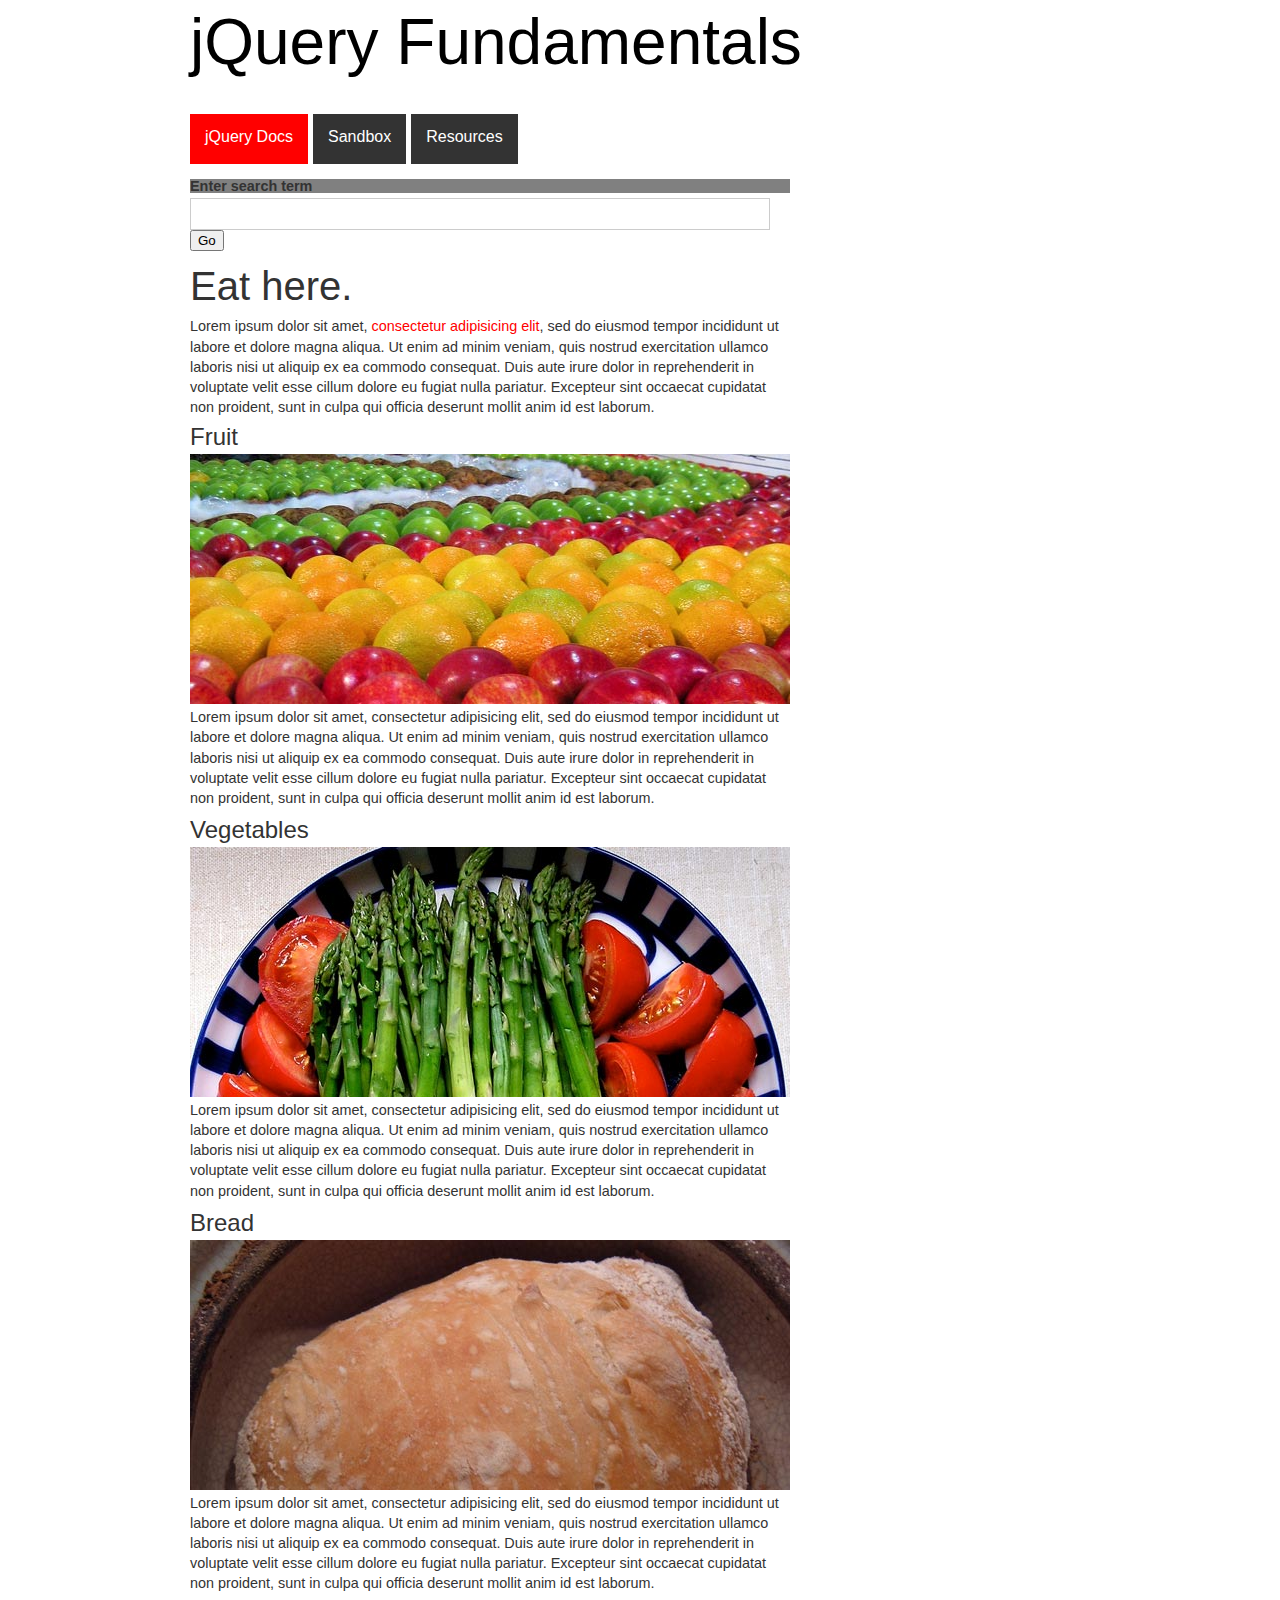
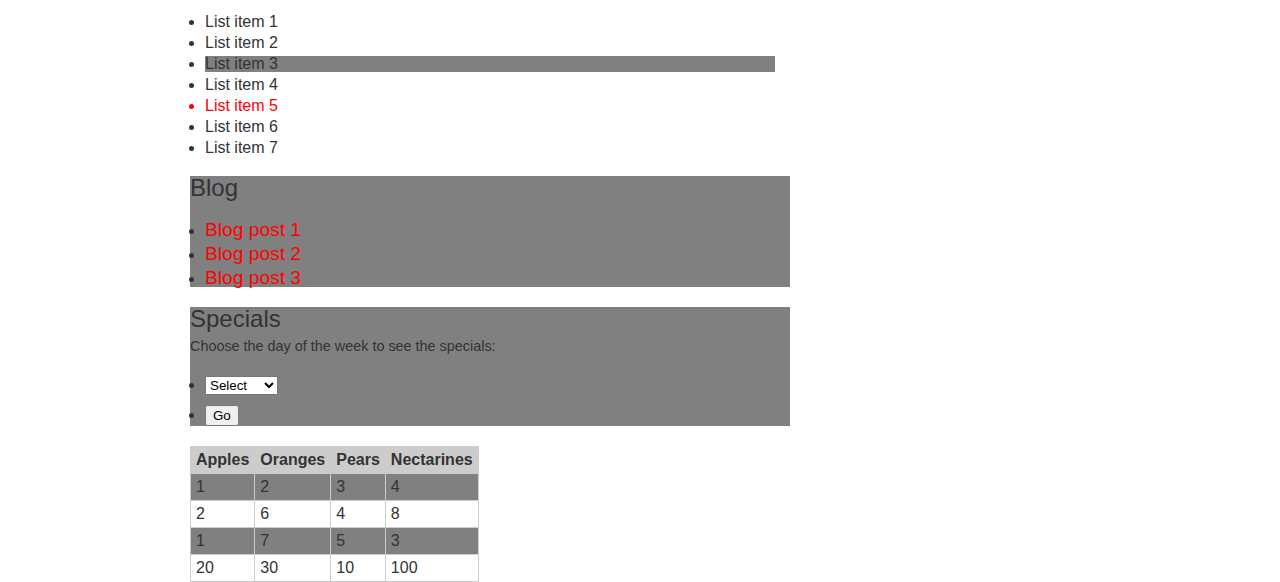
<file: exercise1/index.html>
<!DOCTYPE html>
<html>
<head>
	<meta http-equiv="Content-Type" content="text/html; charset=utf-8"/>

	<meta http-equiv="Content-Type" content="text/html; charset=utf-8"/>

	<title>jQuery Fundamentals :: Home</title>
	<link href="css/reset.css" rel="stylesheet" type="text/css" media="all" />
	<link href="css/style.css" rel="stylesheet" type="text/css" media="all" />

	<style>
	#blog p.excerpt { display: none; }
	</style>

</head>

<body>
	<div id="header">
		<div id="logo" rel="logo"><a href="index.html">jQuery Fundamentals</a></div>
		<ul id="nav">
			<li class="selected"><a href="http://docs.jquery.com">jQuery Docs</a></li>
			<li><a href="sandbox.html">Sandbox</a></li>
			<li>Resources
				<ul>
					<li><a href="http://groups.google.com/group/jquery-en">Google Group</a></li>
					<li><a href="http://stackoverflow.com">Stack Overflow</a></li>
					<li><a href="http://delicious.com/rdmey/jquery-class">Delicious Bookmarks</a></li>
				</ul>
			</li>
		</ul>
	</div>

	<div id="main">
		<form id="search">
			<label for="q">Enter search term</label>
			<input type="text" name="q" class="input_text" />
			<input type="submit" value="Go" />
		</form>

		<h1>Eat here.</h1>
		<p>Lorem ipsum dolor sit amet, <a href="foo.html">consectetur adipisicing elit</a>, sed do eiusmod tempor incididunt ut labore et dolore magna aliqua. Ut enim ad minim veniam, quis nostrud exercitation ullamco laboris nisi ut aliquip ex ea commodo consequat. Duis aute irure dolor in reprehenderit in voluptate velit esse cillum dolore eu fugiat nulla pariatur. Excepteur sint occaecat cupidatat non proident, sunt in culpa qui officia deserunt mollit anim id est laborum.</p>

		<ul id="slideshow">
			<li>
				<h2 rel="yummy fruit!">Fruit</h2>
				<img src="images/fruit.jpg" alt="fruit" />
				<p>Lorem ipsum dolor sit amet, consectetur adipisicing elit, sed do eiusmod tempor incididunt ut labore et dolore magna aliqua. Ut enim ad minim veniam, quis nostrud exercitation ullamco laboris nisi ut aliquip ex ea commodo consequat. Duis aute irure dolor in reprehenderit in voluptate velit esse cillum dolore eu fugiat nulla pariatur. Excepteur sint occaecat cupidatat non proident, sunt in culpa qui officia deserunt mollit anim id est laborum.</p>
			</li>
			<li>
				<h2>Vegetables</h2>
				<img src="images/vegetable.jpg" alt="vegetables" />
				<p>Lorem ipsum dolor sit amet, consectetur adipisicing elit, sed do eiusmod tempor incididunt ut labore et dolore magna aliqua. Ut enim ad minim veniam, quis nostrud exercitation ullamco laboris nisi ut aliquip ex ea commodo consequat. Duis aute irure dolor in reprehenderit in voluptate velit esse cillum dolore eu fugiat nulla pariatur. Excepteur sint occaecat cupidatat non proident, sunt in culpa qui officia deserunt mollit anim id est laborum.</p>
			</li>
			<li>
				<h2>Bread</h2>
				<img src="images/bread.jpg" alt="bread" />
				<p>Lorem ipsum dolor sit amet, consectetur adipisicing elit, sed do eiusmod tempor incididunt ut labore et dolore magna aliqua. Ut enim ad minim veniam, quis nostrud exercitation ullamco laboris nisi ut aliquip ex ea commodo consequat. Duis aute irure dolor in reprehenderit in voluptate velit esse cillum dolore eu fugiat nulla pariatur. Excepteur sint occaecat cupidatat non proident, sunt in culpa qui officia deserunt mollit anim id est laborum.</p>
			</li>
		</ul>

		<ul id="myList">
			<li>List item 1</li>
			<li id="listItem_2" class="bar">List item 2</li>
			<li id="myListItem">List item 3</li>
			<li>List item 4</li>
			<li class="current bar">List item 5</li>
			<li>List item 6</li>
			<li>List item 7</li>
		</ul>

		<div class="module" id="blog">
			<h2>Blog</h2>
			<ul>
				<li>
					<h3><a href="blog.html#post1">Blog post 1</a></h3>
					<p class="excerpt">Lorem ipsum dolor sit amet, consectetur adipisicing elit, sed do eiusmod tempor incididunt ut labore et dolore magna aliqua. Ut enim ad minim veniam, quis nostrud exercitation ullamco laboris nisi ut aliquip ex ea commodo consequat. Duis aute irure dolor in reprehenderit in voluptate velit esse cillum dolore eu fugiat nulla pariatur. Excepteur sint occaecat cupidatat non proident, sunt in culpa qui officia deserunt mollit anim id est laborum.</p>
				</li>
				<li>
					<h3><a href="blog.html#post2">Blog post 2</a></h3>
					<p class="excerpt">Lorem ipsum dolor sit amet, consectetur adipisicing elit, sed do eiusmod tempor incididunt ut labore et dolore magna aliqua. Ut enim ad minim veniam, quis nostrud exercitation ullamco laboris nisi ut aliquip ex ea commodo consequat. Duis aute irure dolor in reprehenderit in voluptate velit esse cillum dolore eu fugiat nulla pariatur. Excepteur sint occaecat cupidatat non proident, sunt in culpa qui officia deserunt mollit anim id est laborum.</p>
				</li>
				<li>
					<h3><a href="blog.html#post3">Blog post 3</a></h3>
					<p class="excerpt">Lorem ipsum dolor sit amet, consectetur adipisicing elit, sed do eiusmod tempor incididunt ut labore et dolore magna aliqua. Ut enim ad minim veniam, quis nostrud exercitation ullamco laboris nisi ut aliquip ex ea commodo consequat. Duis aute irure dolor in reprehenderit in voluptate velit esse cillum dolore eu fugiat nulla pariatur. Excepteur sint occaecat cupidatat non proident, sunt in culpa qui officia deserunt mollit anim id est laborum.</p>
				</li>
			</ul>
		</div>

		<div class="module" id="specials">
			<h2>Specials</h2>
			<p>Choose the day of the week to see the specials:</p>
			<form action="specials.html" method="get">
				<ul>
					<li>
						<select name="day">
							<option value="" selected>Select</option>
							<option value="monday">Monday</option>
							<option value="tuesday">Tuesday</option>
							<option value="friday">Friday</option>
						</select>
					</li>
					<li class="buttons">
						<input type="submit" class="input_submit" value="Go" />
					</li>
				</ul>
			</form>
		</div>

		<table id="fruits">
			<thead>
				<tr>
					<th>Apples</th>
					<th>Oranges</th>
					<th>Pears</th>
					<th>Nectarines</th>
				</tr>
			</thead>
			<tbody>
				<tr>
					<td>1</td>
					<td id="myTableCell">2</td>
					<td>3</td>
					<td>4</td>
				</tr>
				<tr>
					<td>2</td>
					<td>6</td>
					<td>4</td>
					<td>8</td>
				</tr>
				<tr>
					<td>1</td>
					<td>7</td>
					<td>5</td>
					<td>3</td>
				</tr>
				<tr>
					<td>20</td>
					<td>30</td>
					<td>10</td>
					<td>100</td>
				</tr>
			</tbody>
		</table>


	</div>

<script src="libs/jquery-1.5.0.js"></script>
<script src="js/sandbox.js"></script>
<!--
<script src="js/sandbox.js"></script>
<script src="js/hoverClass.js"></script>
<script src="js/navigation.js"></script>
<script src="js/blog.js"></script>
<script src="js/specials.js"></script>
<script src="js/slideshow.js"></script>
<script src="js/ions/inputHint.js"></script>
<script src="js/tabs.js"></script>
-->
</body>
</html>
</file>
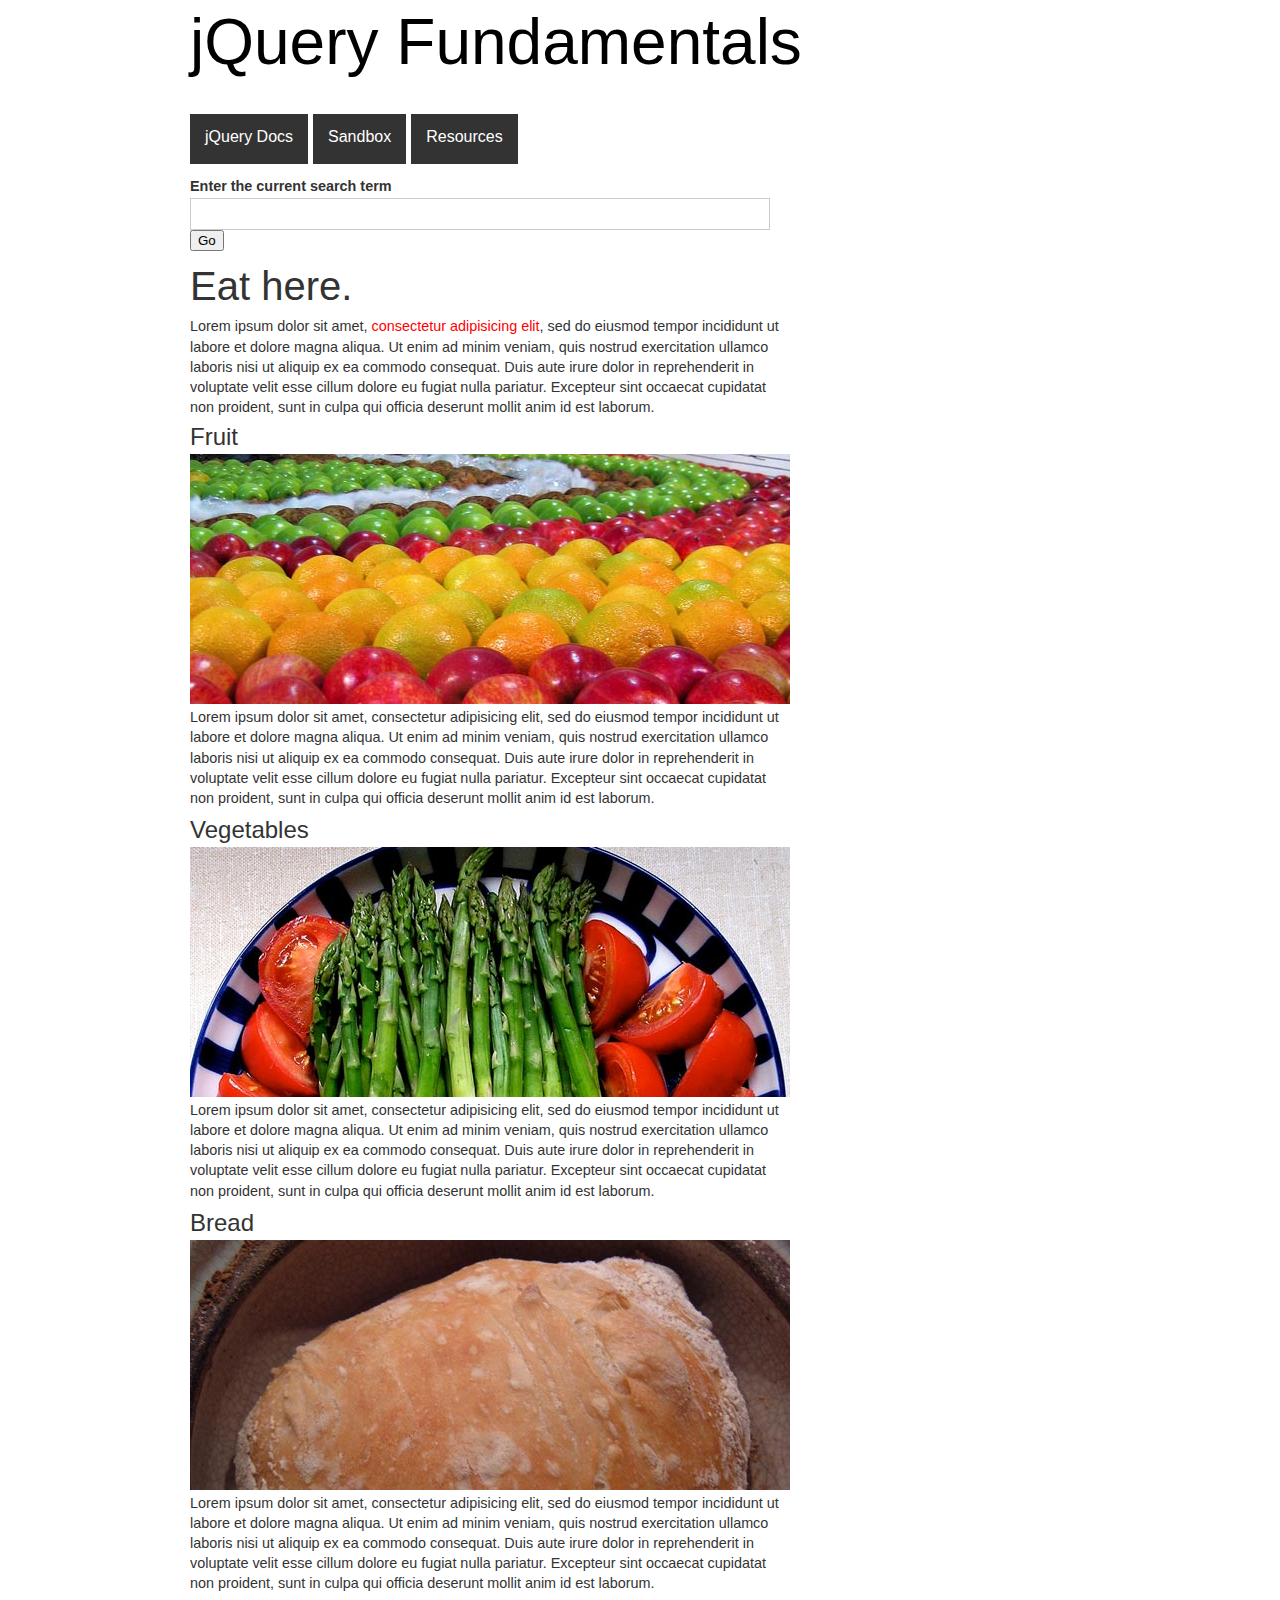
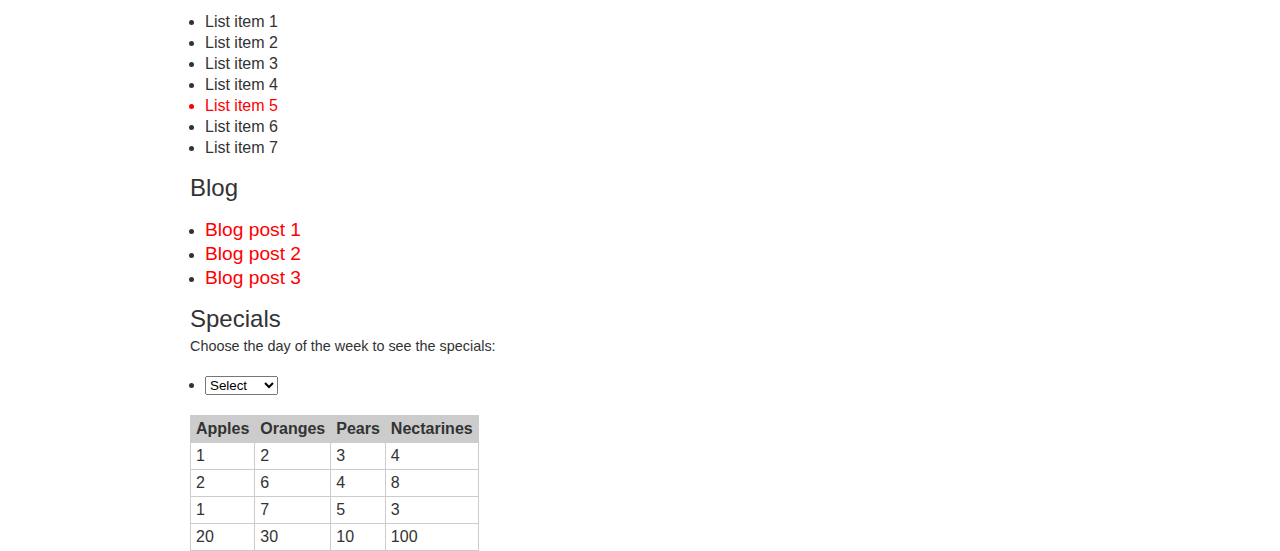
<file: exercise10/index.html>
<!DOCTYPE html>
<html>
<head>
	<meta http-equiv="Content-Type" content="text/html; charset=utf-8"/>

	<meta http-equiv="Content-Type" content="text/html; charset=utf-8"/>

	<title>jQuery Fundamentals :: Home</title>
	<link href="css/reset.css" rel="stylesheet" type="text/css" media="all" />
	<link href="css/style.css" rel="stylesheet" type="text/css" media="all" />

	<style>
	#blog p.excerpt { display: none; }
	</style>

</head>

<body>
	<div id="header">
		<div id="logo" rel="logo"><a href="index.html">jQuery Fundamentals</a></div>
		<ul id="nav">
			<li><a href="http://docs.jquery.com">jQuery Docs</a></li>
			<li><a href="sandbox.html">Sandbox</a></li>
			<li>Resources
				<ul>
					<li><a href="http://groups.google.com/group/jquery-en">Google Group</a></li>
					<li><a href="http://stackoverflow.com">Stack Overflow</a></li>
					<li><a href="http://delicious.com/rdmey/jquery-class">Delicious Bookmarks</a></li>
				</ul>
			</li>
		</ul>
	</div>

	<div id="main">
		<form id="search">
			<label for="q">Enter the current search term</label>
			<input type="text" name="q" class="input_text" />
			<input type="submit" value="Go" />
		</form>

		<h1>Eat here.</h1>
		<p>Lorem ipsum dolor sit amet, <a href="foo.html">consectetur adipisicing elit</a>, sed do eiusmod tempor incididunt ut labore et dolore magna aliqua. Ut enim ad minim veniam, quis nostrud exercitation ullamco laboris nisi ut aliquip ex ea commodo consequat. Duis aute irure dolor in reprehenderit in voluptate velit esse cillum dolore eu fugiat nulla pariatur. Excepteur sint occaecat cupidatat non proident, sunt in culpa qui officia deserunt mollit anim id est laborum.</p>

		<ul id="slideshow">
			<li>
				<h2 rel="yummy fruit!">Fruit</h2>
				<img src="images/fruit.jpg" alt="fruit" />
				<p>Lorem ipsum dolor sit amet, consectetur adipisicing elit, sed do eiusmod tempor incididunt ut labore et dolore magna aliqua. Ut enim ad minim veniam, quis nostrud exercitation ullamco laboris nisi ut aliquip ex ea commodo consequat. Duis aute irure dolor in reprehenderit in voluptate velit esse cillum dolore eu fugiat nulla pariatur. Excepteur sint occaecat cupidatat non proident, sunt in culpa qui officia deserunt mollit anim id est laborum.</p>
			</li>
			<li>
				<h2>Vegetables</h2>
				<img src="images/vegetable.jpg" alt="vegetables" />
				<p>Lorem ipsum dolor sit amet, consectetur adipisicing elit, sed do eiusmod tempor incididunt ut labore et dolore magna aliqua. Ut enim ad minim veniam, quis nostrud exercitation ullamco laboris nisi ut aliquip ex ea commodo consequat. Duis aute irure dolor in reprehenderit in voluptate velit esse cillum dolore eu fugiat nulla pariatur. Excepteur sint occaecat cupidatat non proident, sunt in culpa qui officia deserunt mollit anim id est laborum.</p>
			</li>
			<li>
				<h2>Bread</h2>
				<img src="images/bread.jpg" alt="bread" />
				<p>Lorem ipsum dolor sit amet, consectetur adipisicing elit, sed do eiusmod tempor incididunt ut labore et dolore magna aliqua. Ut enim ad minim veniam, quis nostrud exercitation ullamco laboris nisi ut aliquip ex ea commodo consequat. Duis aute irure dolor in reprehenderit in voluptate velit esse cillum dolore eu fugiat nulla pariatur. Excepteur sint occaecat cupidatat non proident, sunt in culpa qui officia deserunt mollit anim id est laborum.</p>
			</li>
		</ul>

		<ul id="myList">
			<li>List item 1</li>
			<li id="listItem_2" class="bar">List item 2</li>
			<li id="myListItem">List item 3</li>
			<li>List item 4</li>
			<li class="current bar">List item 5</li>
			<li>List item 6</li>
			<li>List item 7</li>
		</ul>

		<div class="module" id="blog" style="clear:both">
			<h2>Blog</h2>
			<ul>
				<li>
					<h3><a href="blog.html#post1">Blog post 1</a></h3>
					<p class="excerpt">Lorem ipsum dolor sit amet, consectetur adipisicing elit, sed do eiusmod tempor incididunt ut labore et dolore magna aliqua. Ut enim ad minim veniam, quis nostrud exercitation ullamco laboris nisi ut aliquip ex ea commodo consequat. Duis aute irure dolor in reprehenderit in voluptate velit esse cillum dolore eu fugiat nulla pariatur. Excepteur sint occaecat cupidatat non proident, sunt in culpa qui officia deserunt mollit anim id est laborum.</p>
				</li>
				<li>
					<h3><a href="blog.html#post2">Blog post 2</a></h3>
					<p class="excerpt">Lorem ipsum dolor sit amet, consectetur adipisicing elit, sed do eiusmod tempor incididunt ut labore et dolore magna aliqua. Ut enim ad minim veniam, quis nostrud exercitation ullamco laboris nisi ut aliquip ex ea commodo consequat. Duis aute irure dolor in reprehenderit in voluptate velit esse cillum dolore eu fugiat nulla pariatur. Excepteur sint occaecat cupidatat non proident, sunt in culpa qui officia deserunt mollit anim id est laborum.</p>
				</li>
				<li>
					<h3><a href="blog.html#post3">Blog post 3</a></h3>
					<p class="excerpt">Lorem ipsum dolor sit amet, consectetur adipisicing elit, sed do eiusmod tempor incididunt ut labore et dolore magna aliqua. Ut enim ad minim veniam, quis nostrud exercitation ullamco laboris nisi ut aliquip ex ea commodo consequat. Duis aute irure dolor in reprehenderit in voluptate velit esse cillum dolore eu fugiat nulla pariatur. Excepteur sint occaecat cupidatat non proident, sunt in culpa qui officia deserunt mollit anim id est laborum.</p>
				</li>
			</ul>
		</div>

		<div class="module" id="specials" style="clear:both">
			<h2>Specials</h2>
			<p>Choose the day of the week to see the specials:</p>
			<form action="specials.html" method="get">
				<ul>
					<li>
						<select name="day">
							<option value="" selected>Select</option>
							<option value="monday">Monday</option>
							<option value="tuesday">Tuesday</option>
							<option value="friday">Friday</option>
						</select>
					</li>
					<li class="buttons">
						<input type="submit" class="input_submit" value="Go" />
					</li>
				</ul>
			</form>
		</div>
		

		<table id="fruits" style="clear:both">
			<thead>
				<tr>
					<th>Apples</th>
					<th>Oranges</th>
					<th>Pears</th>
					<th>Nectarines</th>
				</tr>
			</thead>
			<tbody>
				<tr>
					<td>1</td>
					<td id="myTableCell">2</td>
					<td>3</td>
					<td>4</td>
				</tr>
				<tr>
					<td>2</td>
					<td>6</td>
					<td>4</td>
					<td>8</td>
				</tr>
				<tr>
					<td>1</td>
					<td>7</td>
					<td>5</td>
					<td>3</td>
				</tr>
				<tr>
					<td>20</td>
					<td>30</td>
					<td>10</td>
					<td>100</td>
				</tr>
			</tbody>
		</table>


	</div>

<script src="libs/jquery-1.5.1.js"></script>
<script src="js/specials.js"></script>
<!--script src="js/navigation.js"></script>
<script src="js/tabs.js"></script>
<script src="js/sandbox.js"></script>
<script src="js/hoverClass.js"></script>
<script src="js/navigation.js"></script>
<script src="js/blog.js"></script>
<script src="js/specials.js"></script>


<script src="js/tabs.js"></script>
-->
</body>
</html>
</file>
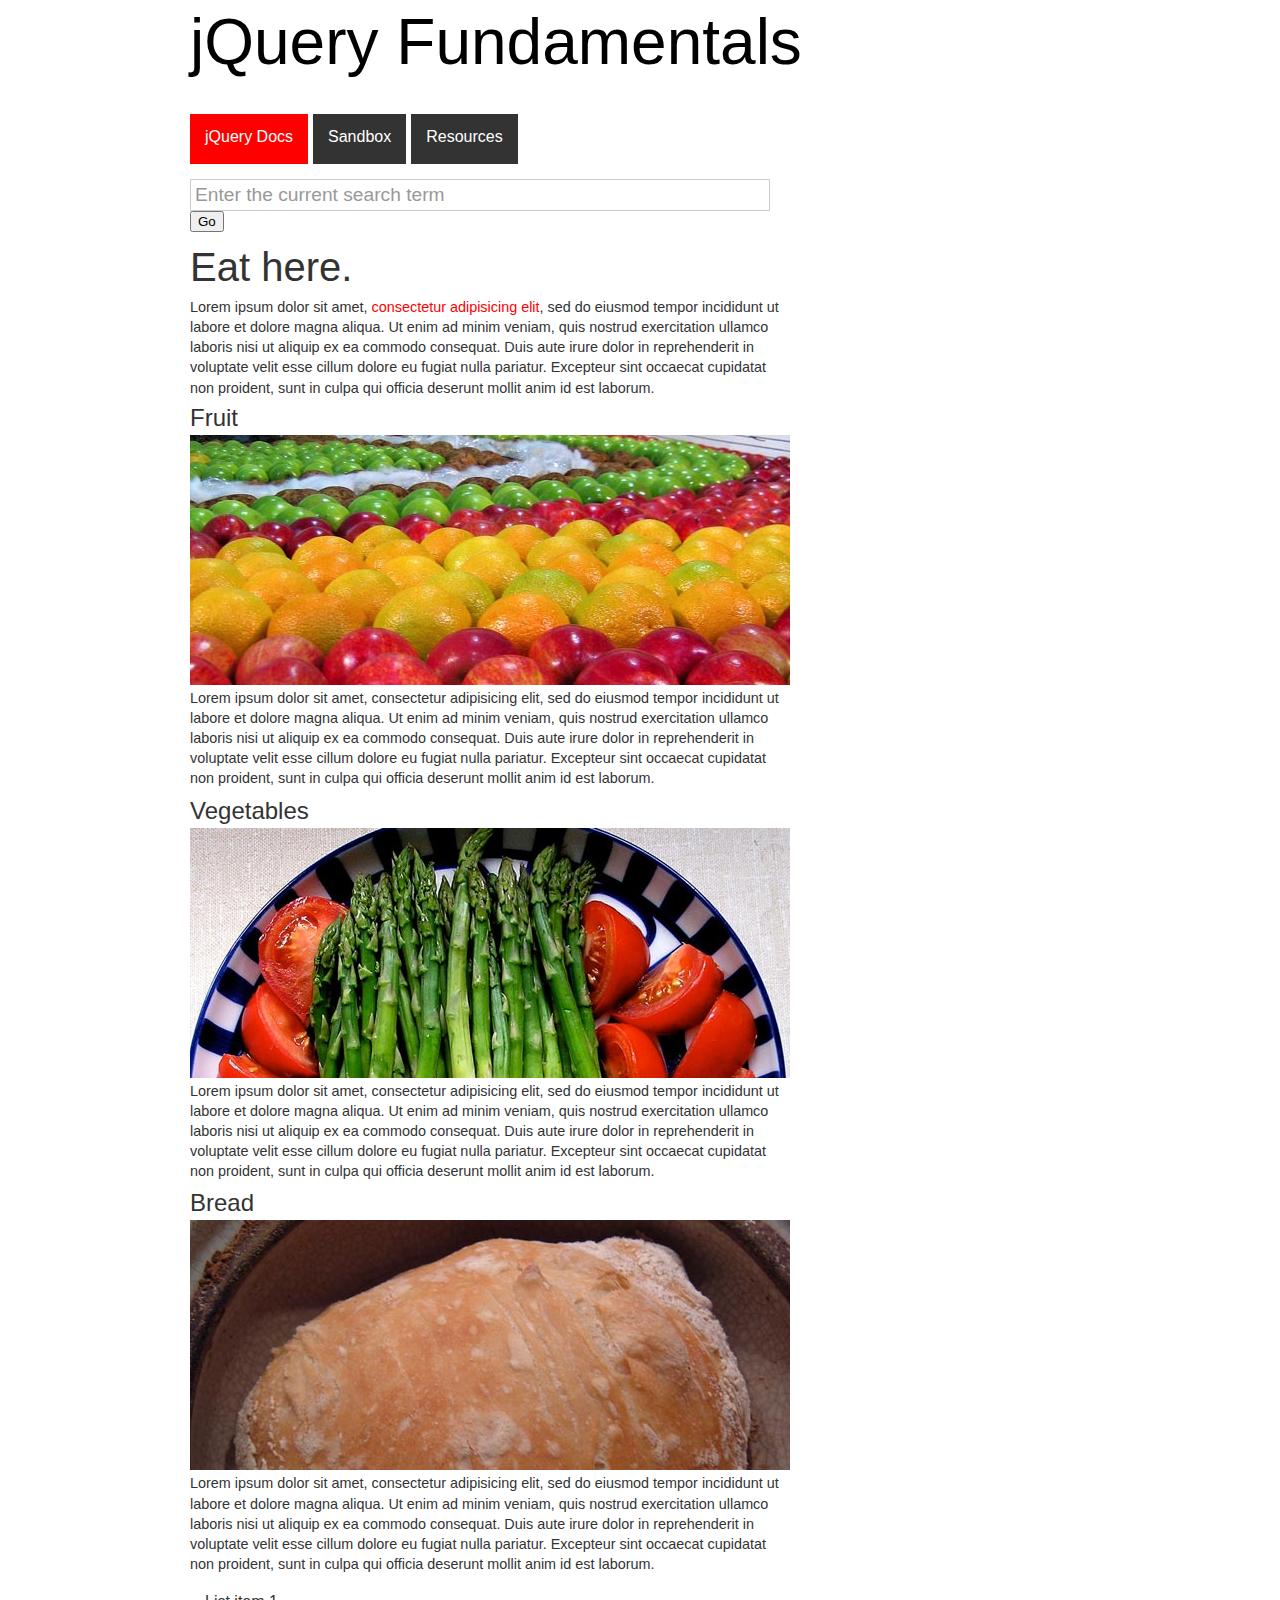
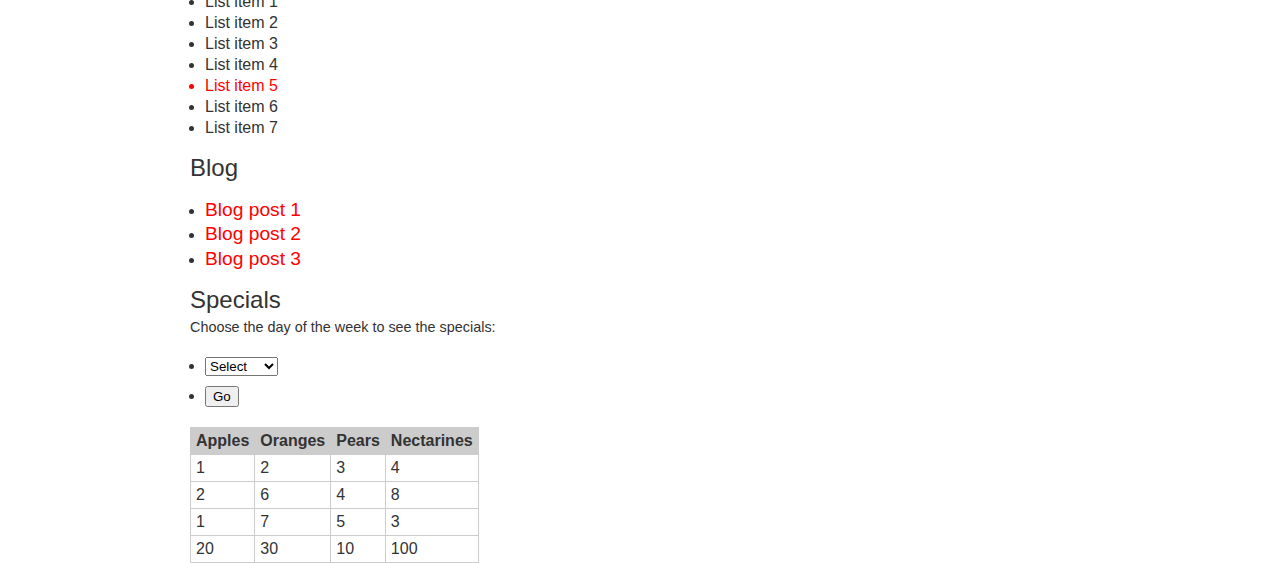
<file: exercise4/index.html>
<!DOCTYPE html>
<html>
<head>
	<meta http-equiv="Content-Type" content="text/html; charset=utf-8"/>

	<meta http-equiv="Content-Type" content="text/html; charset=utf-8"/>

	<title>jQuery Fundamentals :: Home</title>
	<link href="css/reset.css" rel="stylesheet" type="text/css" media="all" />
	<link href="css/style.css" rel="stylesheet" type="text/css" media="all" />

	<style>
	#blog p.excerpt { display: none; }
	</style>

</head>

<body>
	<div id="header">
		<div id="logo" rel="logo"><a href="index.html">jQuery Fundamentals</a></div>
		<ul id="nav">
			<li class="selected"><a href="http://docs.jquery.com">jQuery Docs</a></li>
			<li><a href="sandbox.html">Sandbox</a></li>
			<li>Resources
				<ul>
					<li><a href="http://groups.google.com/group/jquery-en">Google Group</a></li>
					<li><a href="http://stackoverflow.com">Stack Overflow</a></li>
					<li><a href="http://delicious.com/rdmey/jquery-class">Delicious Bookmarks</a></li>
				</ul>
			</li>
		</ul>
	</div>

	<div id="main">
		<form id="search">
			<label for="q">Enter the current search term</label>
			<input type="text" name="q" class="input_text" />
			<input type="submit" value="Go" />
		</form>

		<h1>Eat here.</h1>
		<p>Lorem ipsum dolor sit amet, <a href="foo.html">consectetur adipisicing elit</a>, sed do eiusmod tempor incididunt ut labore et dolore magna aliqua. Ut enim ad minim veniam, quis nostrud exercitation ullamco laboris nisi ut aliquip ex ea commodo consequat. Duis aute irure dolor in reprehenderit in voluptate velit esse cillum dolore eu fugiat nulla pariatur. Excepteur sint occaecat cupidatat non proident, sunt in culpa qui officia deserunt mollit anim id est laborum.</p>

		<ul id="slideshow">
			<li>
				<h2 rel="yummy fruit!">Fruit</h2>
				<img src="images/fruit.jpg" alt="fruit" />
				<p>Lorem ipsum dolor sit amet, consectetur adipisicing elit, sed do eiusmod tempor incididunt ut labore et dolore magna aliqua. Ut enim ad minim veniam, quis nostrud exercitation ullamco laboris nisi ut aliquip ex ea commodo consequat. Duis aute irure dolor in reprehenderit in voluptate velit esse cillum dolore eu fugiat nulla pariatur. Excepteur sint occaecat cupidatat non proident, sunt in culpa qui officia deserunt mollit anim id est laborum.</p>
			</li>
			<li>
				<h2>Vegetables</h2>
				<img src="images/vegetable.jpg" alt="vegetables" />
				<p>Lorem ipsum dolor sit amet, consectetur adipisicing elit, sed do eiusmod tempor incididunt ut labore et dolore magna aliqua. Ut enim ad minim veniam, quis nostrud exercitation ullamco laboris nisi ut aliquip ex ea commodo consequat. Duis aute irure dolor in reprehenderit in voluptate velit esse cillum dolore eu fugiat nulla pariatur. Excepteur sint occaecat cupidatat non proident, sunt in culpa qui officia deserunt mollit anim id est laborum.</p>
			</li>
			<li>
				<h2>Bread</h2>
				<img src="images/bread.jpg" alt="bread" />
				<p>Lorem ipsum dolor sit amet, consectetur adipisicing elit, sed do eiusmod tempor incididunt ut labore et dolore magna aliqua. Ut enim ad minim veniam, quis nostrud exercitation ullamco laboris nisi ut aliquip ex ea commodo consequat. Duis aute irure dolor in reprehenderit in voluptate velit esse cillum dolore eu fugiat nulla pariatur. Excepteur sint occaecat cupidatat non proident, sunt in culpa qui officia deserunt mollit anim id est laborum.</p>
			</li>
		</ul>

		<ul id="myList">
			<li>List item 1</li>
			<li id="listItem_2" class="bar">List item 2</li>
			<li id="myListItem">List item 3</li>
			<li>List item 4</li>
			<li class="current bar">List item 5</li>
			<li>List item 6</li>
			<li>List item 7</li>
		</ul>

		<div class="module" id="blog">
			<h2>Blog</h2>
			<ul>
				<li>
					<h3><a href="blog.html#post1">Blog post 1</a></h3>
					<p class="excerpt">Lorem ipsum dolor sit amet, consectetur adipisicing elit, sed do eiusmod tempor incididunt ut labore et dolore magna aliqua. Ut enim ad minim veniam, quis nostrud exercitation ullamco laboris nisi ut aliquip ex ea commodo consequat. Duis aute irure dolor in reprehenderit in voluptate velit esse cillum dolore eu fugiat nulla pariatur. Excepteur sint occaecat cupidatat non proident, sunt in culpa qui officia deserunt mollit anim id est laborum.</p>
				</li>
				<li>
					<h3><a href="blog.html#post2">Blog post 2</a></h3>
					<p class="excerpt">Lorem ipsum dolor sit amet, consectetur adipisicing elit, sed do eiusmod tempor incididunt ut labore et dolore magna aliqua. Ut enim ad minim veniam, quis nostrud exercitation ullamco laboris nisi ut aliquip ex ea commodo consequat. Duis aute irure dolor in reprehenderit in voluptate velit esse cillum dolore eu fugiat nulla pariatur. Excepteur sint occaecat cupidatat non proident, sunt in culpa qui officia deserunt mollit anim id est laborum.</p>
				</li>
				<li>
					<h3><a href="blog.html#post3">Blog post 3</a></h3>
					<p class="excerpt">Lorem ipsum dolor sit amet, consectetur adipisicing elit, sed do eiusmod tempor incididunt ut labore et dolore magna aliqua. Ut enim ad minim veniam, quis nostrud exercitation ullamco laboris nisi ut aliquip ex ea commodo consequat. Duis aute irure dolor in reprehenderit in voluptate velit esse cillum dolore eu fugiat nulla pariatur. Excepteur sint occaecat cupidatat non proident, sunt in culpa qui officia deserunt mollit anim id est laborum.</p>
				</li>
			</ul>
		</div>

		<div class="module" id="specials">
			<h2>Specials</h2>
			<p>Choose the day of the week to see the specials:</p>
			<form action="specials.html" method="get">
				<ul>
					<li>
						<select name="day">
							<option value="" selected>Select</option>
							<option value="monday">Monday</option>
							<option value="tuesday">Tuesday</option>
							<option value="friday">Friday</option>
						</select>
					</li>
					<li class="buttons">
						<input type="submit" class="input_submit" value="Go" />
					</li>
				</ul>
			</form>
		</div>

		<table id="fruits">
			<thead>
				<tr>
					<th>Apples</th>
					<th>Oranges</th>
					<th>Pears</th>
					<th>Nectarines</th>
				</tr>
			</thead>
			<tbody>
				<tr>
					<td>1</td>
					<td id="myTableCell">2</td>
					<td>3</td>
					<td>4</td>
				</tr>
				<tr>
					<td>2</td>
					<td>6</td>
					<td>4</td>
					<td>8</td>
				</tr>
				<tr>
					<td>1</td>
					<td>7</td>
					<td>5</td>
					<td>3</td>
				</tr>
				<tr>
					<td>20</td>
					<td>30</td>
					<td>10</td>
					<td>100</td>
				</tr>
			</tbody>
		</table>


	</div>

<script src="libs/jquery-1.5.0.js"></script>
<script src="js/inputHint.js"></script>
<!--
<script src="js/sandbox.js"></script>
<script src="js/hoverClass.js"></script>
<script src="js/navigation.js"></script>
<script src="js/blog.js"></script>
<script src="js/specials.js"></script>
<script src="js/slideshow.js"></script>

<script src="js/tabs.js"></script>
-->
</body>
</html>
</file>
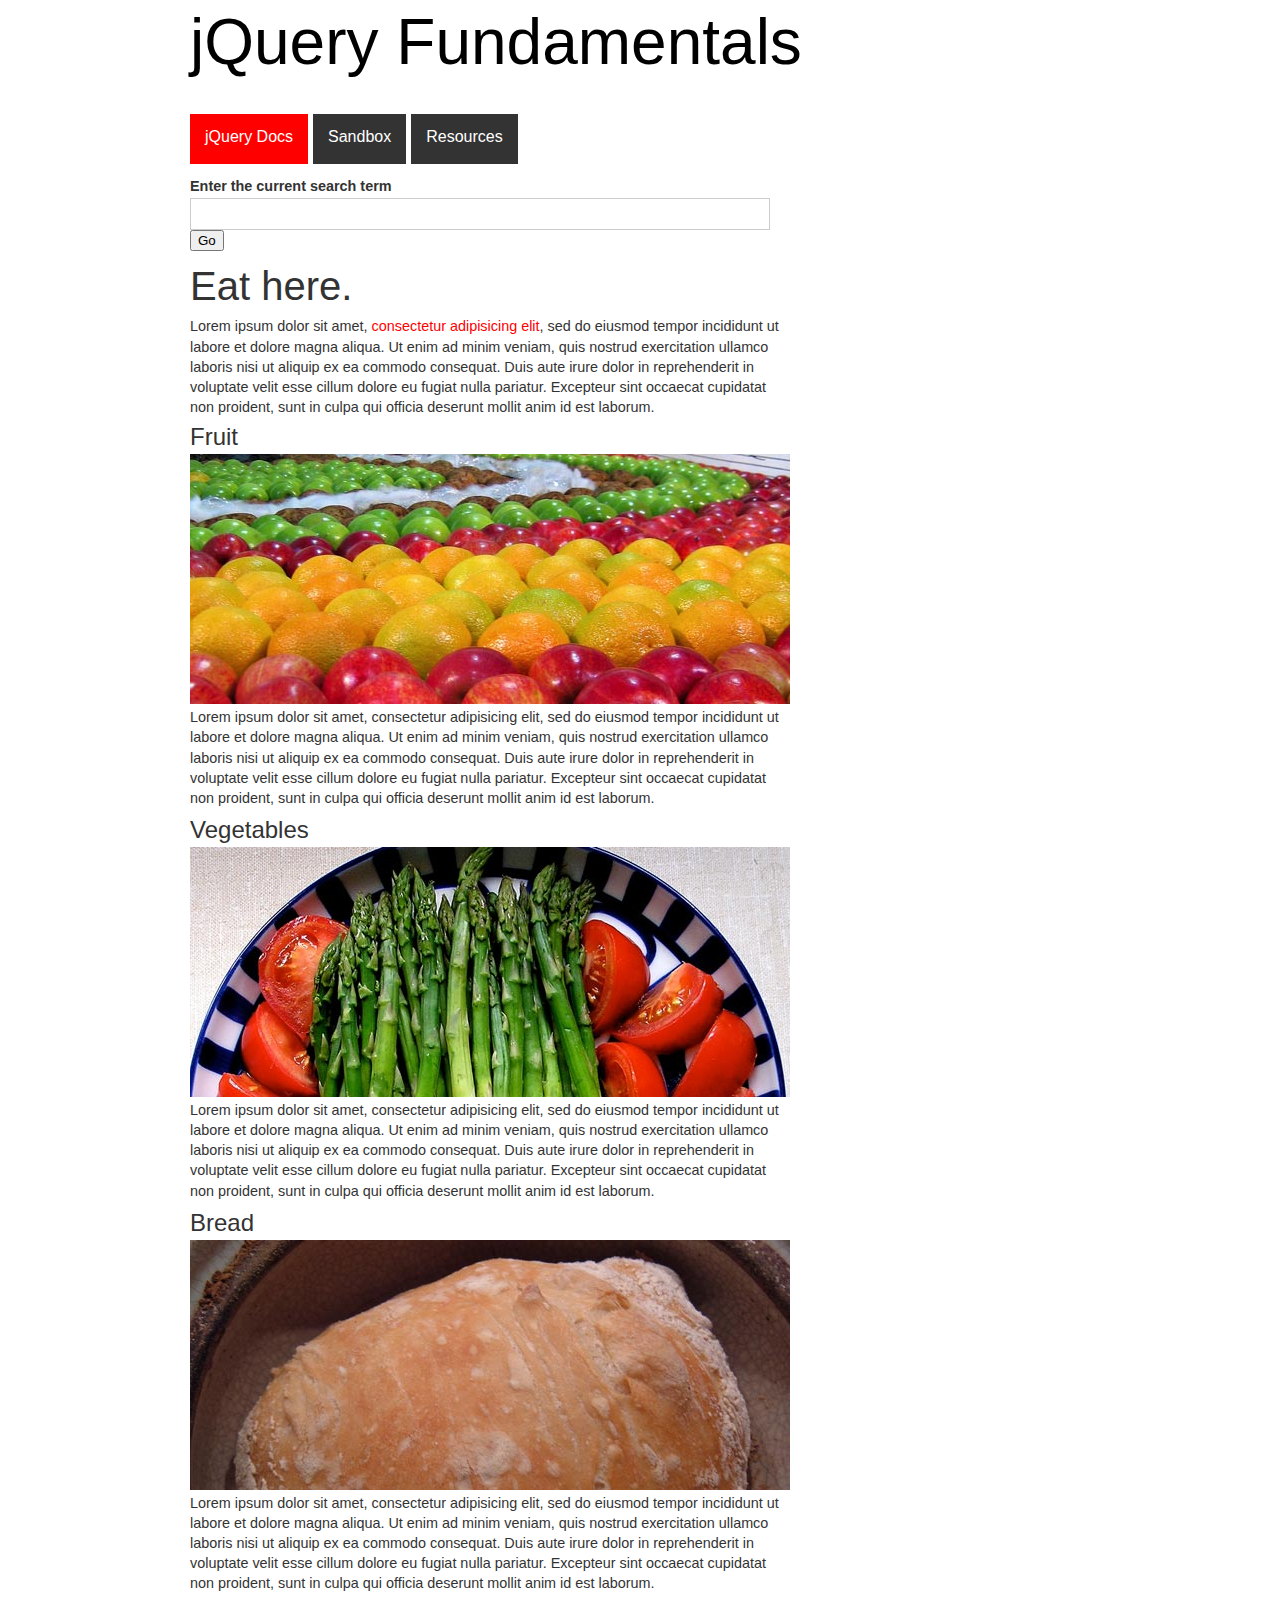
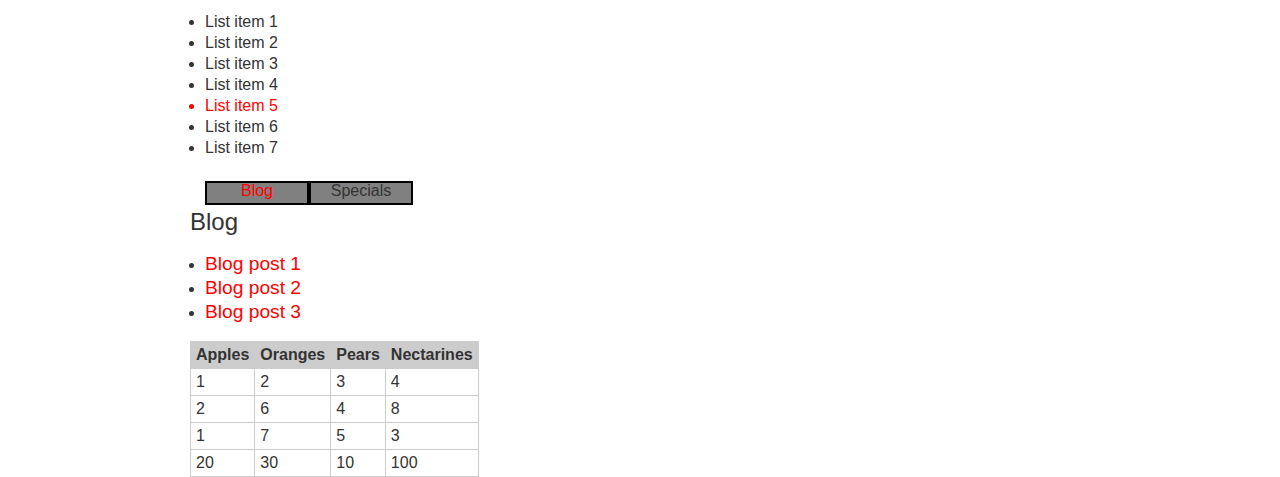
<file: exercise5/index.html>
<!DOCTYPE html>
<html>
<head>
	<meta http-equiv="Content-Type" content="text/html; charset=utf-8"/>

	<meta http-equiv="Content-Type" content="text/html; charset=utf-8"/>

	<title>jQuery Fundamentals :: Home</title>
	<link href="css/reset.css" rel="stylesheet" type="text/css" media="all" />
	<link href="css/style.css" rel="stylesheet" type="text/css" media="all" />

	<style>
	#blog p.excerpt { display: none; }
	</style>

</head>

<body>
	<div id="header">
		<div id="logo" rel="logo"><a href="index.html">jQuery Fundamentals</a></div>
		<ul id="nav">
			<li class="selected"><a href="http://docs.jquery.com">jQuery Docs</a></li>
			<li><a href="sandbox.html">Sandbox</a></li>
			<li>Resources
				<ul>
					<li><a href="http://groups.google.com/group/jquery-en">Google Group</a></li>
					<li><a href="http://stackoverflow.com">Stack Overflow</a></li>
					<li><a href="http://delicious.com/rdmey/jquery-class">Delicious Bookmarks</a></li>
				</ul>
			</li>
		</ul>
	</div>

	<div id="main">
		<form id="search">
			<label for="q">Enter the current search term</label>
			<input type="text" name="q" class="input_text" />
			<input type="submit" value="Go" />
		</form>

		<h1>Eat here.</h1>
		<p>Lorem ipsum dolor sit amet, <a href="foo.html">consectetur adipisicing elit</a>, sed do eiusmod tempor incididunt ut labore et dolore magna aliqua. Ut enim ad minim veniam, quis nostrud exercitation ullamco laboris nisi ut aliquip ex ea commodo consequat. Duis aute irure dolor in reprehenderit in voluptate velit esse cillum dolore eu fugiat nulla pariatur. Excepteur sint occaecat cupidatat non proident, sunt in culpa qui officia deserunt mollit anim id est laborum.</p>

		<ul id="slideshow">
			<li>
				<h2 rel="yummy fruit!">Fruit</h2>
				<img src="images/fruit.jpg" alt="fruit" />
				<p>Lorem ipsum dolor sit amet, consectetur adipisicing elit, sed do eiusmod tempor incididunt ut labore et dolore magna aliqua. Ut enim ad minim veniam, quis nostrud exercitation ullamco laboris nisi ut aliquip ex ea commodo consequat. Duis aute irure dolor in reprehenderit in voluptate velit esse cillum dolore eu fugiat nulla pariatur. Excepteur sint occaecat cupidatat non proident, sunt in culpa qui officia deserunt mollit anim id est laborum.</p>
			</li>
			<li>
				<h2>Vegetables</h2>
				<img src="images/vegetable.jpg" alt="vegetables" />
				<p>Lorem ipsum dolor sit amet, consectetur adipisicing elit, sed do eiusmod tempor incididunt ut labore et dolore magna aliqua. Ut enim ad minim veniam, quis nostrud exercitation ullamco laboris nisi ut aliquip ex ea commodo consequat. Duis aute irure dolor in reprehenderit in voluptate velit esse cillum dolore eu fugiat nulla pariatur. Excepteur sint occaecat cupidatat non proident, sunt in culpa qui officia deserunt mollit anim id est laborum.</p>
			</li>
			<li>
				<h2>Bread</h2>
				<img src="images/bread.jpg" alt="bread" />
				<p>Lorem ipsum dolor sit amet, consectetur adipisicing elit, sed do eiusmod tempor incididunt ut labore et dolore magna aliqua. Ut enim ad minim veniam, quis nostrud exercitation ullamco laboris nisi ut aliquip ex ea commodo consequat. Duis aute irure dolor in reprehenderit in voluptate velit esse cillum dolore eu fugiat nulla pariatur. Excepteur sint occaecat cupidatat non proident, sunt in culpa qui officia deserunt mollit anim id est laborum.</p>
			</li>
		</ul>

		<ul id="myList">
			<li>List item 1</li>
			<li id="listItem_2" class="bar">List item 2</li>
			<li id="myListItem">List item 3</li>
			<li>List item 4</li>
			<li class="current bar">List item 5</li>
			<li>List item 6</li>
			<li>List item 7</li>
		</ul>

		<div class="module" id="blog" style="clear:both">
			<h2>Blog</h2>
			<ul>
				<li>
					<h3><a href="blog.html#post1">Blog post 1</a></h3>
					<p class="excerpt">Lorem ipsum dolor sit amet, consectetur adipisicing elit, sed do eiusmod tempor incididunt ut labore et dolore magna aliqua. Ut enim ad minim veniam, quis nostrud exercitation ullamco laboris nisi ut aliquip ex ea commodo consequat. Duis aute irure dolor in reprehenderit in voluptate velit esse cillum dolore eu fugiat nulla pariatur. Excepteur sint occaecat cupidatat non proident, sunt in culpa qui officia deserunt mollit anim id est laborum.</p>
				</li>
				<li>
					<h3><a href="blog.html#post2">Blog post 2</a></h3>
					<p class="excerpt">Lorem ipsum dolor sit amet, consectetur adipisicing elit, sed do eiusmod tempor incididunt ut labore et dolore magna aliqua. Ut enim ad minim veniam, quis nostrud exercitation ullamco laboris nisi ut aliquip ex ea commodo consequat. Duis aute irure dolor in reprehenderit in voluptate velit esse cillum dolore eu fugiat nulla pariatur. Excepteur sint occaecat cupidatat non proident, sunt in culpa qui officia deserunt mollit anim id est laborum.</p>
				</li>
				<li>
					<h3><a href="blog.html#post3">Blog post 3</a></h3>
					<p class="excerpt">Lorem ipsum dolor sit amet, consectetur adipisicing elit, sed do eiusmod tempor incididunt ut labore et dolore magna aliqua. Ut enim ad minim veniam, quis nostrud exercitation ullamco laboris nisi ut aliquip ex ea commodo consequat. Duis aute irure dolor in reprehenderit in voluptate velit esse cillum dolore eu fugiat nulla pariatur. Excepteur sint occaecat cupidatat non proident, sunt in culpa qui officia deserunt mollit anim id est laborum.</p>
				</li>
			</ul>
		</div>

		<div class="module" id="specials" style="clear:both">
			<h2>Specials</h2>
			<p>Choose the day of the week to see the specials:</p>
			<form action="specials.html" method="get">
				<ul>
					<li>
						<select name="day">
							<option value="" selected>Select</option>
							<option value="monday">Monday</option>
							<option value="tuesday">Tuesday</option>
							<option value="friday">Friday</option>
						</select>
					</li>
					<li class="buttons">
						<input type="submit" class="input_submit" value="Go" />
					</li>
				</ul>
			</form>
		</div>
		

		<table id="fruits" style="clear:both">
			<thead>
				<tr>
					<th>Apples</th>
					<th>Oranges</th>
					<th>Pears</th>
					<th>Nectarines</th>
				</tr>
			</thead>
			<tbody>
				<tr>
					<td>1</td>
					<td id="myTableCell">2</td>
					<td>3</td>
					<td>4</td>
				</tr>
				<tr>
					<td>2</td>
					<td>6</td>
					<td>4</td>
					<td>8</td>
				</tr>
				<tr>
					<td>1</td>
					<td>7</td>
					<td>5</td>
					<td>3</td>
				</tr>
				<tr>
					<td>20</td>
					<td>30</td>
					<td>10</td>
					<td>100</td>
				</tr>
			</tbody>
		</table>


	</div>

<script src="libs/jquery-1.5.0.js"></script>
<script src="js/tabs.js"></script>
<!--
<script src="js/sandbox.js"></script>
<script src="js/hoverClass.js"></script>
<script src="js/navigation.js"></script>
<script src="js/blog.js"></script>
<script src="js/specials.js"></script>
<script src="js/slideshow.js"></script>

<script src="js/tabs.js"></script>
-->
</body>
</html>
</file>
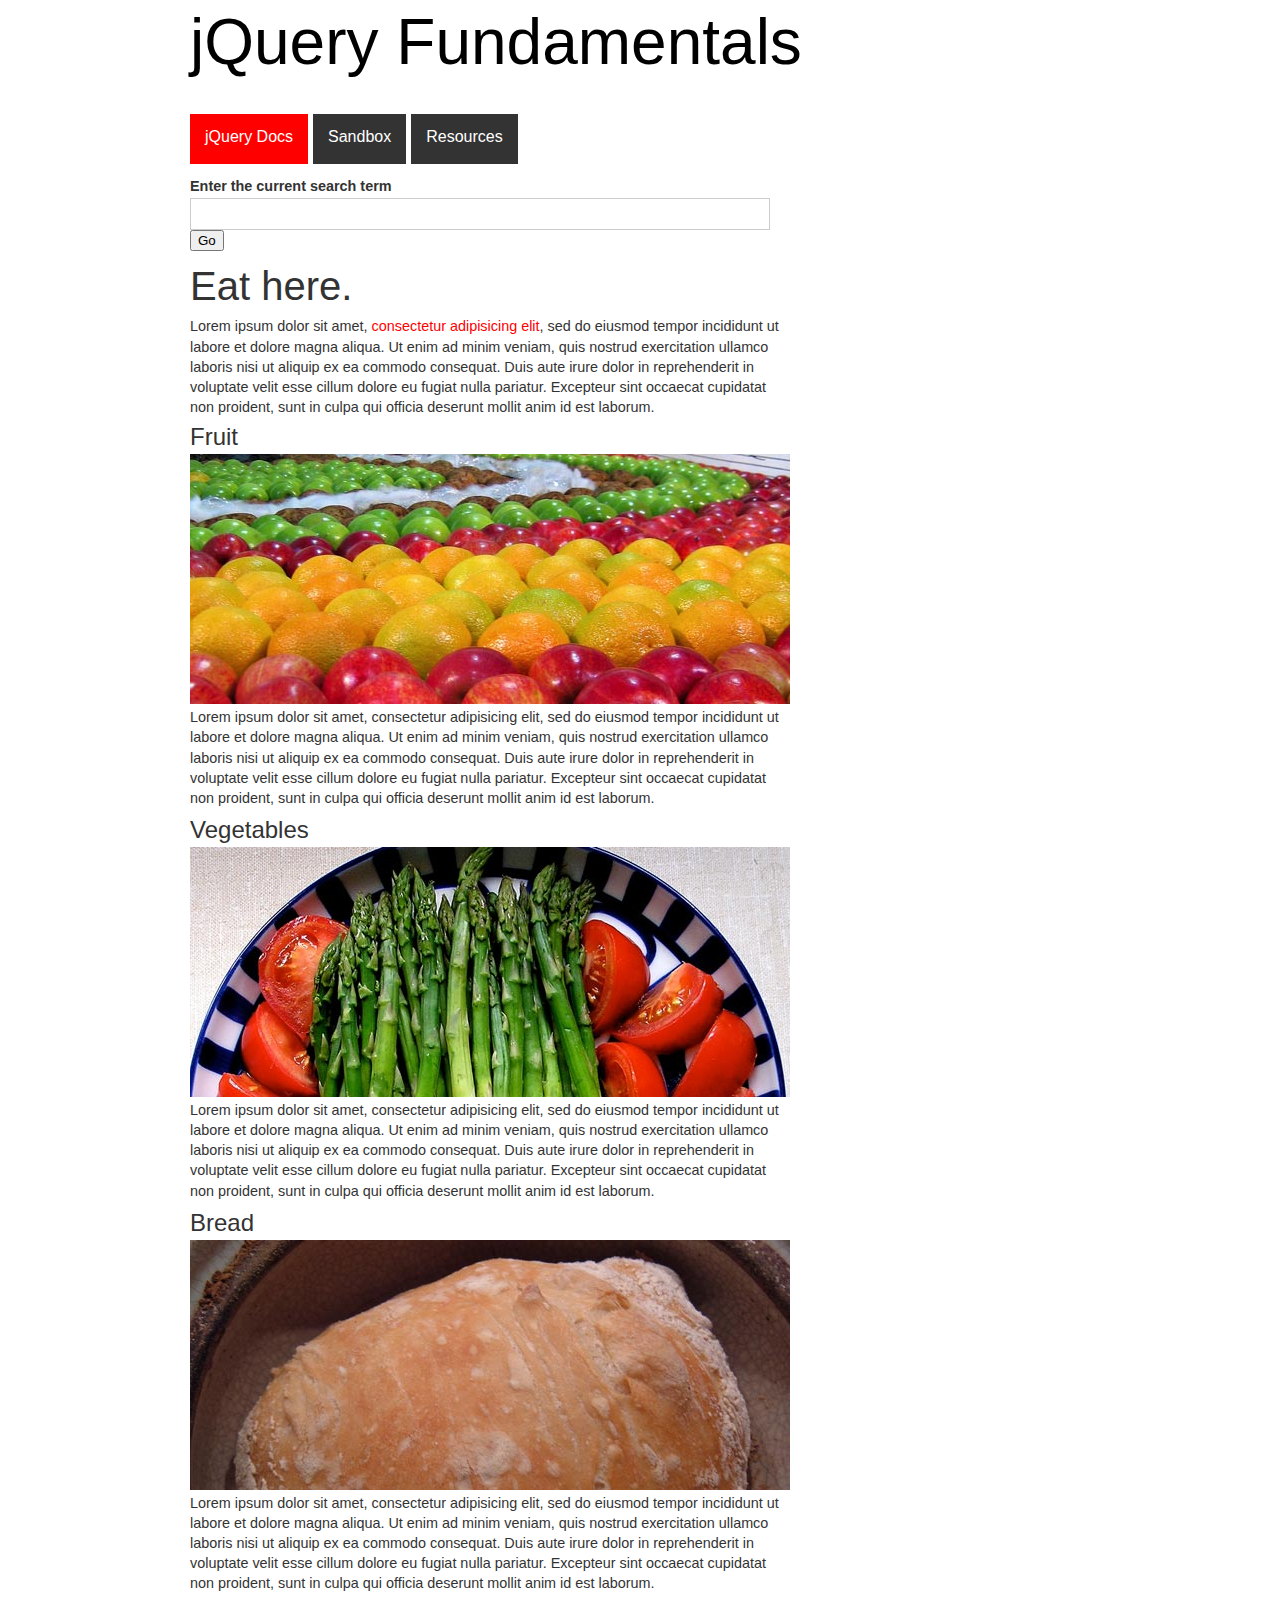
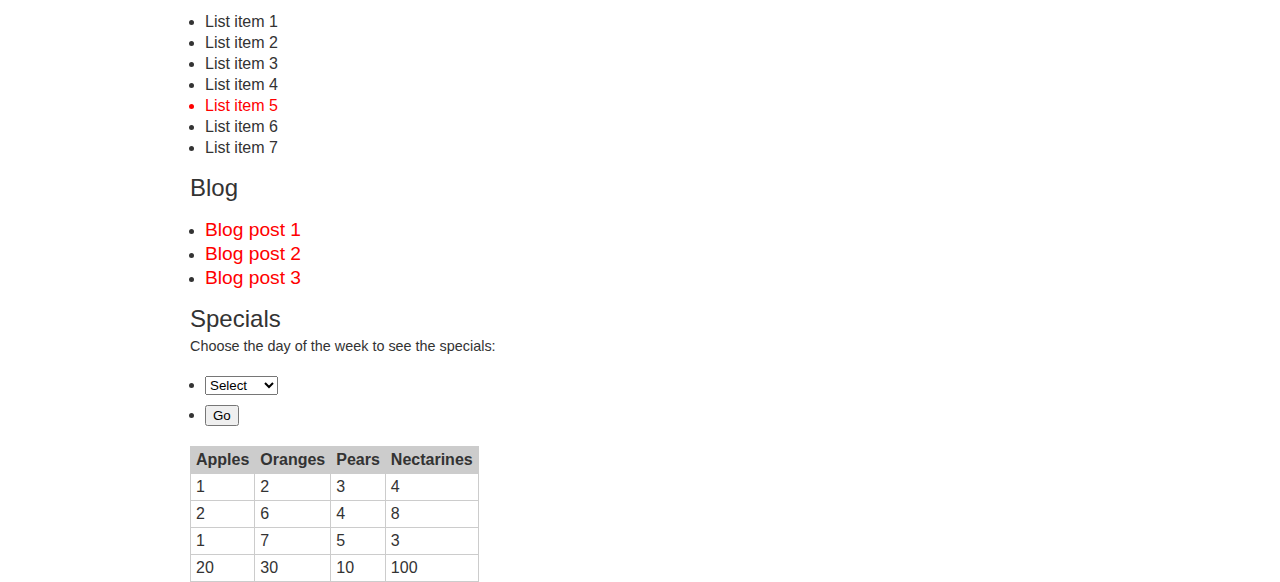
<file: exercise6/index.html>
<!DOCTYPE html>
<html>
<head>
	<meta http-equiv="Content-Type" content="text/html; charset=utf-8"/>

	<meta http-equiv="Content-Type" content="text/html; charset=utf-8"/>

	<title>jQuery Fundamentals :: Home</title>
	<link href="css/reset.css" rel="stylesheet" type="text/css" media="all" />
	<link href="css/style.css" rel="stylesheet" type="text/css" media="all" />

	<style>
	#blog p.excerpt { display: none; }
	</style>

</head>

<body>
	<div id="header">
		<div id="logo" rel="logo"><a href="index.html">jQuery Fundamentals</a></div>
		<ul id="nav">
			<li class="selected"><a href="http://docs.jquery.com">jQuery Docs</a></li>
			<li><a href="sandbox.html">Sandbox</a></li>
			<li>Resources
				<ul>
					<li><a href="http://groups.google.com/group/jquery-en">Google Group</a></li>
					<li><a href="http://stackoverflow.com">Stack Overflow</a></li>
					<li><a href="http://delicious.com/rdmey/jquery-class">Delicious Bookmarks</a></li>
				</ul>
			</li>
		</ul>
	</div>

	<div id="main">
		<form id="search">
			<label for="q">Enter the current search term</label>
			<input type="text" name="q" class="input_text" />
			<input type="submit" value="Go" />
		</form>

		<h1>Eat here.</h1>
		<p>Lorem ipsum dolor sit amet, <a href="foo.html">consectetur adipisicing elit</a>, sed do eiusmod tempor incididunt ut labore et dolore magna aliqua. Ut enim ad minim veniam, quis nostrud exercitation ullamco laboris nisi ut aliquip ex ea commodo consequat. Duis aute irure dolor in reprehenderit in voluptate velit esse cillum dolore eu fugiat nulla pariatur. Excepteur sint occaecat cupidatat non proident, sunt in culpa qui officia deserunt mollit anim id est laborum.</p>

		<ul id="slideshow">
			<li>
				<h2 rel="yummy fruit!">Fruit</h2>
				<img src="images/fruit.jpg" alt="fruit" />
				<p>Lorem ipsum dolor sit amet, consectetur adipisicing elit, sed do eiusmod tempor incididunt ut labore et dolore magna aliqua. Ut enim ad minim veniam, quis nostrud exercitation ullamco laboris nisi ut aliquip ex ea commodo consequat. Duis aute irure dolor in reprehenderit in voluptate velit esse cillum dolore eu fugiat nulla pariatur. Excepteur sint occaecat cupidatat non proident, sunt in culpa qui officia deserunt mollit anim id est laborum.</p>
			</li>
			<li>
				<h2>Vegetables</h2>
				<img src="images/vegetable.jpg" alt="vegetables" />
				<p>Lorem ipsum dolor sit amet, consectetur adipisicing elit, sed do eiusmod tempor incididunt ut labore et dolore magna aliqua. Ut enim ad minim veniam, quis nostrud exercitation ullamco laboris nisi ut aliquip ex ea commodo consequat. Duis aute irure dolor in reprehenderit in voluptate velit esse cillum dolore eu fugiat nulla pariatur. Excepteur sint occaecat cupidatat non proident, sunt in culpa qui officia deserunt mollit anim id est laborum.</p>
			</li>
			<li>
				<h2>Bread</h2>
				<img src="images/bread.jpg" alt="bread" />
				<p>Lorem ipsum dolor sit amet, consectetur adipisicing elit, sed do eiusmod tempor incididunt ut labore et dolore magna aliqua. Ut enim ad minim veniam, quis nostrud exercitation ullamco laboris nisi ut aliquip ex ea commodo consequat. Duis aute irure dolor in reprehenderit in voluptate velit esse cillum dolore eu fugiat nulla pariatur. Excepteur sint occaecat cupidatat non proident, sunt in culpa qui officia deserunt mollit anim id est laborum.</p>
			</li>
		</ul>

		<ul id="myList">
			<li>List item 1</li>
			<li id="listItem_2" class="bar">List item 2</li>
			<li id="myListItem">List item 3</li>
			<li>List item 4</li>
			<li class="current bar">List item 5</li>
			<li>List item 6</li>
			<li>List item 7</li>
		</ul>

		<div class="module" id="blog" style="clear:both">
			<h2>Blog</h2>
			<ul>
				<li>
					<h3><a href="blog.html#post1">Blog post 1</a></h3>
					<p class="excerpt">Lorem ipsum dolor sit amet, consectetur adipisicing elit, sed do eiusmod tempor incididunt ut labore et dolore magna aliqua. Ut enim ad minim veniam, quis nostrud exercitation ullamco laboris nisi ut aliquip ex ea commodo consequat. Duis aute irure dolor in reprehenderit in voluptate velit esse cillum dolore eu fugiat nulla pariatur. Excepteur sint occaecat cupidatat non proident, sunt in culpa qui officia deserunt mollit anim id est laborum.</p>
				</li>
				<li>
					<h3><a href="blog.html#post2">Blog post 2</a></h3>
					<p class="excerpt">Lorem ipsum dolor sit amet, consectetur adipisicing elit, sed do eiusmod tempor incididunt ut labore et dolore magna aliqua. Ut enim ad minim veniam, quis nostrud exercitation ullamco laboris nisi ut aliquip ex ea commodo consequat. Duis aute irure dolor in reprehenderit in voluptate velit esse cillum dolore eu fugiat nulla pariatur. Excepteur sint occaecat cupidatat non proident, sunt in culpa qui officia deserunt mollit anim id est laborum.</p>
				</li>
				<li>
					<h3><a href="blog.html#post3">Blog post 3</a></h3>
					<p class="excerpt">Lorem ipsum dolor sit amet, consectetur adipisicing elit, sed do eiusmod tempor incididunt ut labore et dolore magna aliqua. Ut enim ad minim veniam, quis nostrud exercitation ullamco laboris nisi ut aliquip ex ea commodo consequat. Duis aute irure dolor in reprehenderit in voluptate velit esse cillum dolore eu fugiat nulla pariatur. Excepteur sint occaecat cupidatat non proident, sunt in culpa qui officia deserunt mollit anim id est laborum.</p>
				</li>
			</ul>
		</div>

		<div class="module" id="specials" style="clear:both">
			<h2>Specials</h2>
			<p>Choose the day of the week to see the specials:</p>
			<form action="specials.html" method="get">
				<ul>
					<li>
						<select name="day">
							<option value="" selected>Select</option>
							<option value="monday">Monday</option>
							<option value="tuesday">Tuesday</option>
							<option value="friday">Friday</option>
						</select>
					</li>
					<li class="buttons">
						<input type="submit" class="input_submit" value="Go" />
					</li>
				</ul>
			</form>
		</div>
		

		<table id="fruits" style="clear:both">
			<thead>
				<tr>
					<th>Apples</th>
					<th>Oranges</th>
					<th>Pears</th>
					<th>Nectarines</th>
				</tr>
			</thead>
			<tbody>
				<tr>
					<td>1</td>
					<td id="myTableCell">2</td>
					<td>3</td>
					<td>4</td>
				</tr>
				<tr>
					<td>2</td>
					<td>6</td>
					<td>4</td>
					<td>8</td>
				</tr>
				<tr>
					<td>1</td>
					<td>7</td>
					<td>5</td>
					<td>3</td>
				</tr>
				<tr>
					<td>20</td>
					<td>30</td>
					<td>10</td>
					<td>100</td>
				</tr>
			</tbody>
		</table>


	</div>

<script src="libs/jquery-1.5.0.js"></script>

<script src="js/blog.js"></script>
<!--
<script src="js/tabs.js"></script>
<script src="js/sandbox.js"></script>
<script src="js/hoverClass.js"></script>
<script src="js/navigation.js"></script>
<script src="js/blog.js"></script>
<script src="js/specials.js"></script>
<script src="js/slideshow.js"></script>

<script src="js/tabs.js"></script>
-->
</body>
</html>
</file>
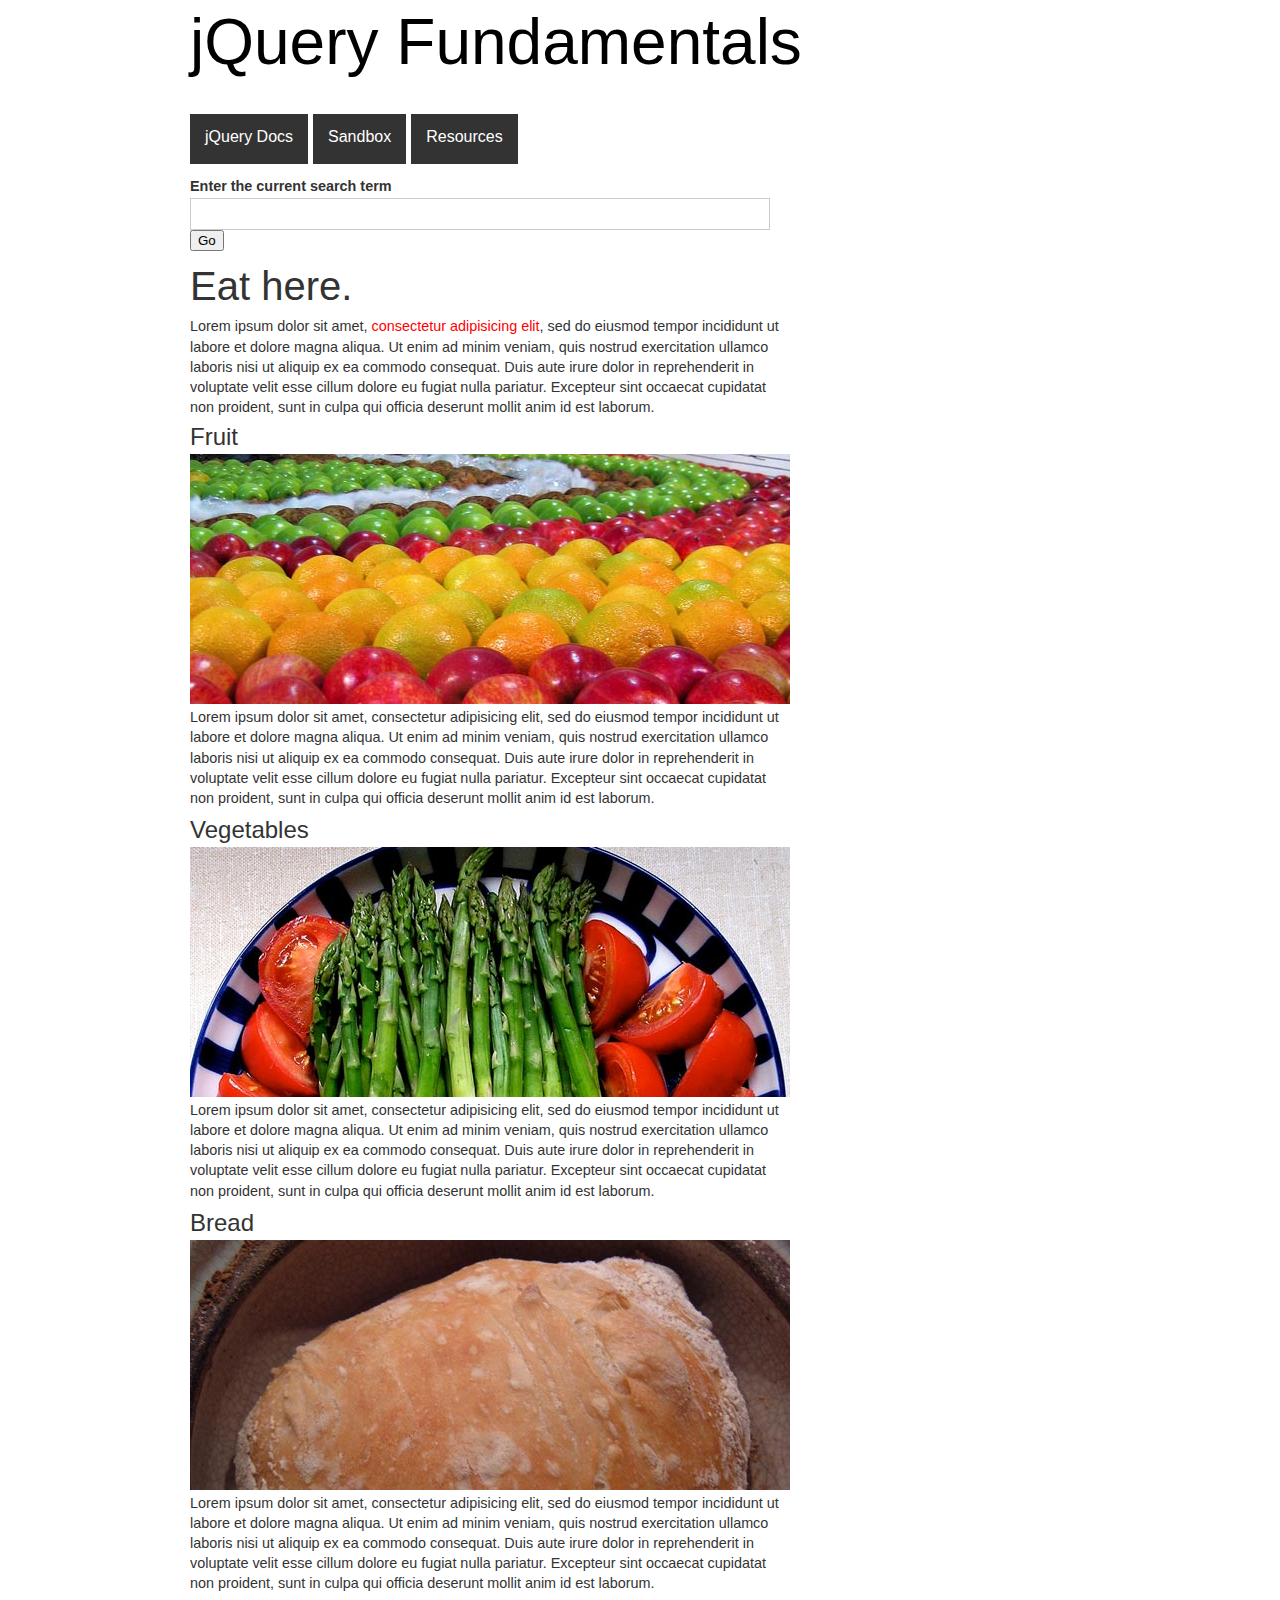
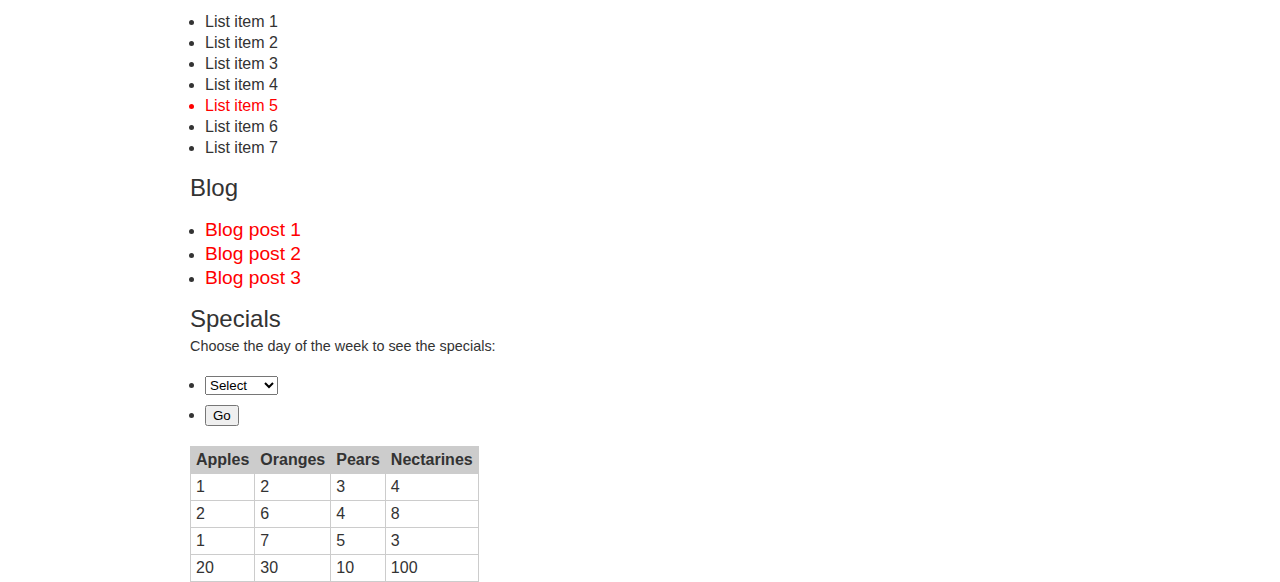
<file: exercise7/index.html>
<!DOCTYPE html>
<html>
<head>
	<meta http-equiv="Content-Type" content="text/html; charset=utf-8"/>

	<meta http-equiv="Content-Type" content="text/html; charset=utf-8"/>

	<title>jQuery Fundamentals :: Home</title>
	<link href="css/reset.css" rel="stylesheet" type="text/css" media="all" />
	<link href="css/style.css" rel="stylesheet" type="text/css" media="all" />

	<style>
	#blog p.excerpt { display: none; }
	</style>

</head>

<body>
	<div id="header">
		<div id="logo" rel="logo"><a href="index.html">jQuery Fundamentals</a></div>
		<ul id="nav">
			<li><a href="http://docs.jquery.com">jQuery Docs</a></li>
			<li><a href="sandbox.html">Sandbox</a></li>
			<li>Resources
				<ul>
					<li><a href="http://groups.google.com/group/jquery-en">Google Group</a></li>
					<li><a href="http://stackoverflow.com">Stack Overflow</a></li>
					<li><a href="http://delicious.com/rdmey/jquery-class">Delicious Bookmarks</a></li>
				</ul>
			</li>
		</ul>
	</div>

	<div id="main">
		<form id="search">
			<label for="q">Enter the current search term</label>
			<input type="text" name="q" class="input_text" />
			<input type="submit" value="Go" />
		</form>

		<h1>Eat here.</h1>
		<p>Lorem ipsum dolor sit amet, <a href="foo.html">consectetur adipisicing elit</a>, sed do eiusmod tempor incididunt ut labore et dolore magna aliqua. Ut enim ad minim veniam, quis nostrud exercitation ullamco laboris nisi ut aliquip ex ea commodo consequat. Duis aute irure dolor in reprehenderit in voluptate velit esse cillum dolore eu fugiat nulla pariatur. Excepteur sint occaecat cupidatat non proident, sunt in culpa qui officia deserunt mollit anim id est laborum.</p>

		<ul id="slideshow">
			<li>
				<h2 rel="yummy fruit!">Fruit</h2>
				<img src="images/fruit.jpg" alt="fruit" />
				<p>Lorem ipsum dolor sit amet, consectetur adipisicing elit, sed do eiusmod tempor incididunt ut labore et dolore magna aliqua. Ut enim ad minim veniam, quis nostrud exercitation ullamco laboris nisi ut aliquip ex ea commodo consequat. Duis aute irure dolor in reprehenderit in voluptate velit esse cillum dolore eu fugiat nulla pariatur. Excepteur sint occaecat cupidatat non proident, sunt in culpa qui officia deserunt mollit anim id est laborum.</p>
			</li>
			<li>
				<h2>Vegetables</h2>
				<img src="images/vegetable.jpg" alt="vegetables" />
				<p>Lorem ipsum dolor sit amet, consectetur adipisicing elit, sed do eiusmod tempor incididunt ut labore et dolore magna aliqua. Ut enim ad minim veniam, quis nostrud exercitation ullamco laboris nisi ut aliquip ex ea commodo consequat. Duis aute irure dolor in reprehenderit in voluptate velit esse cillum dolore eu fugiat nulla pariatur. Excepteur sint occaecat cupidatat non proident, sunt in culpa qui officia deserunt mollit anim id est laborum.</p>
			</li>
			<li>
				<h2>Bread</h2>
				<img src="images/bread.jpg" alt="bread" />
				<p>Lorem ipsum dolor sit amet, consectetur adipisicing elit, sed do eiusmod tempor incididunt ut labore et dolore magna aliqua. Ut enim ad minim veniam, quis nostrud exercitation ullamco laboris nisi ut aliquip ex ea commodo consequat. Duis aute irure dolor in reprehenderit in voluptate velit esse cillum dolore eu fugiat nulla pariatur. Excepteur sint occaecat cupidatat non proident, sunt in culpa qui officia deserunt mollit anim id est laborum.</p>
			</li>
		</ul>

		<ul id="myList">
			<li>List item 1</li>
			<li id="listItem_2" class="bar">List item 2</li>
			<li id="myListItem">List item 3</li>
			<li>List item 4</li>
			<li class="current bar">List item 5</li>
			<li>List item 6</li>
			<li>List item 7</li>
		</ul>

		<div class="module" id="blog" style="clear:both">
			<h2>Blog</h2>
			<ul>
				<li>
					<h3><a href="blog.html#post1">Blog post 1</a></h3>
					<p class="excerpt">Lorem ipsum dolor sit amet, consectetur adipisicing elit, sed do eiusmod tempor incididunt ut labore et dolore magna aliqua. Ut enim ad minim veniam, quis nostrud exercitation ullamco laboris nisi ut aliquip ex ea commodo consequat. Duis aute irure dolor in reprehenderit in voluptate velit esse cillum dolore eu fugiat nulla pariatur. Excepteur sint occaecat cupidatat non proident, sunt in culpa qui officia deserunt mollit anim id est laborum.</p>
				</li>
				<li>
					<h3><a href="blog.html#post2">Blog post 2</a></h3>
					<p class="excerpt">Lorem ipsum dolor sit amet, consectetur adipisicing elit, sed do eiusmod tempor incididunt ut labore et dolore magna aliqua. Ut enim ad minim veniam, quis nostrud exercitation ullamco laboris nisi ut aliquip ex ea commodo consequat. Duis aute irure dolor in reprehenderit in voluptate velit esse cillum dolore eu fugiat nulla pariatur. Excepteur sint occaecat cupidatat non proident, sunt in culpa qui officia deserunt mollit anim id est laborum.</p>
				</li>
				<li>
					<h3><a href="blog.html#post3">Blog post 3</a></h3>
					<p class="excerpt">Lorem ipsum dolor sit amet, consectetur adipisicing elit, sed do eiusmod tempor incididunt ut labore et dolore magna aliqua. Ut enim ad minim veniam, quis nostrud exercitation ullamco laboris nisi ut aliquip ex ea commodo consequat. Duis aute irure dolor in reprehenderit in voluptate velit esse cillum dolore eu fugiat nulla pariatur. Excepteur sint occaecat cupidatat non proident, sunt in culpa qui officia deserunt mollit anim id est laborum.</p>
				</li>
			</ul>
		</div>

		<div class="module" id="specials" style="clear:both">
			<h2>Specials</h2>
			<p>Choose the day of the week to see the specials:</p>
			<form action="specials.html" method="get">
				<ul>
					<li>
						<select name="day">
							<option value="" selected>Select</option>
							<option value="monday">Monday</option>
							<option value="tuesday">Tuesday</option>
							<option value="friday">Friday</option>
						</select>
					</li>
					<li class="buttons">
						<input type="submit" class="input_submit" value="Go" />
					</li>
				</ul>
			</form>
		</div>
		

		<table id="fruits" style="clear:both">
			<thead>
				<tr>
					<th>Apples</th>
					<th>Oranges</th>
					<th>Pears</th>
					<th>Nectarines</th>
				</tr>
			</thead>
			<tbody>
				<tr>
					<td>1</td>
					<td id="myTableCell">2</td>
					<td>3</td>
					<td>4</td>
				</tr>
				<tr>
					<td>2</td>
					<td>6</td>
					<td>4</td>
					<td>8</td>
				</tr>
				<tr>
					<td>1</td>
					<td>7</td>
					<td>5</td>
					<td>3</td>
				</tr>
				<tr>
					<td>20</td>
					<td>30</td>
					<td>10</td>
					<td>100</td>
				</tr>
			</tbody>
		</table>


	</div>

<script src="libs/jquery-1.5.0.js"></script>

<script src="js/navigation.js"></script>
<!--
<script src="js/tabs.js"></script>
<script src="js/sandbox.js"></script>
<script src="js/hoverClass.js"></script>
<script src="js/navigation.js"></script>
<script src="js/blog.js"></script>
<script src="js/specials.js"></script>
<script src="js/slideshow.js"></script>

<script src="js/tabs.js"></script>
-->
</body>
</html>
</file>
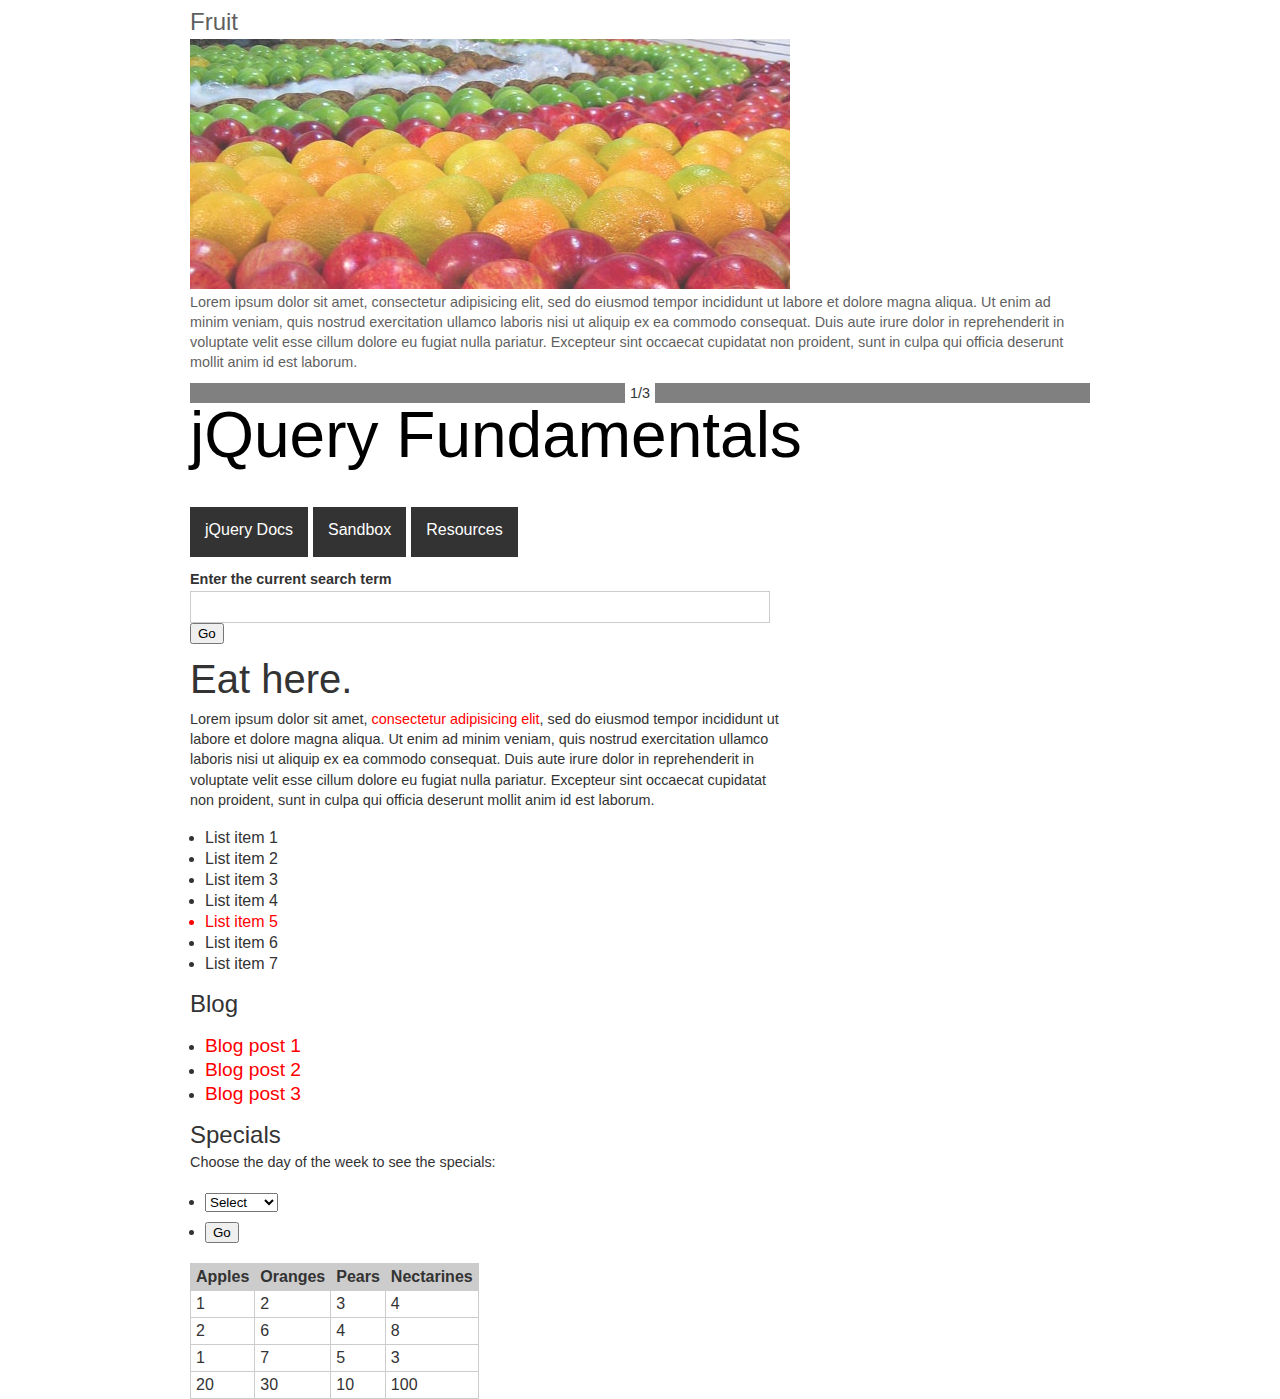
<file: exercise8/index.html>
<!DOCTYPE html>
<html>
<head>
	<meta http-equiv="Content-Type" content="text/html; charset=utf-8"/>

	<meta http-equiv="Content-Type" content="text/html; charset=utf-8"/>

	<title>jQuery Fundamentals :: Home</title>
	<link href="css/reset.css" rel="stylesheet" type="text/css" media="all" />
	<link href="css/style.css" rel="stylesheet" type="text/css" media="all" />

	<style>
	#blog p.excerpt { display: none; }
	</style>

</head>

<body>
	<div id="header">
		<div id="logo" rel="logo"><a href="index.html">jQuery Fundamentals</a></div>
		<ul id="nav">
			<li><a href="http://docs.jquery.com">jQuery Docs</a></li>
			<li><a href="sandbox.html">Sandbox</a></li>
			<li>Resources
				<ul>
					<li><a href="http://groups.google.com/group/jquery-en">Google Group</a></li>
					<li><a href="http://stackoverflow.com">Stack Overflow</a></li>
					<li><a href="http://delicious.com/rdmey/jquery-class">Delicious Bookmarks</a></li>
				</ul>
			</li>
		</ul>
	</div>

	<div id="main">
		<form id="search">
			<label for="q">Enter the current search term</label>
			<input type="text" name="q" class="input_text" />
			<input type="submit" value="Go" />
		</form>

		<h1>Eat here.</h1>
		<p>Lorem ipsum dolor sit amet, <a href="foo.html">consectetur adipisicing elit</a>, sed do eiusmod tempor incididunt ut labore et dolore magna aliqua. Ut enim ad minim veniam, quis nostrud exercitation ullamco laboris nisi ut aliquip ex ea commodo consequat. Duis aute irure dolor in reprehenderit in voluptate velit esse cillum dolore eu fugiat nulla pariatur. Excepteur sint occaecat cupidatat non proident, sunt in culpa qui officia deserunt mollit anim id est laborum.</p>

		<ul id="slideshow">
			<li>
				<h2 rel="yummy fruit!">Fruit</h2>
				<img src="images/fruit.jpg" alt="fruit" />
				<p>Lorem ipsum dolor sit amet, consectetur adipisicing elit, sed do eiusmod tempor incididunt ut labore et dolore magna aliqua. Ut enim ad minim veniam, quis nostrud exercitation ullamco laboris nisi ut aliquip ex ea commodo consequat. Duis aute irure dolor in reprehenderit in voluptate velit esse cillum dolore eu fugiat nulla pariatur. Excepteur sint occaecat cupidatat non proident, sunt in culpa qui officia deserunt mollit anim id est laborum.</p>
			</li>
			<li>
				<h2>Vegetables</h2>
				<img src="images/vegetable.jpg" alt="vegetables" />
				<p>Lorem ipsum dolor sit amet, consectetur adipisicing elit, sed do eiusmod tempor incididunt ut labore et dolore magna aliqua. Ut enim ad minim veniam, quis nostrud exercitation ullamco laboris nisi ut aliquip ex ea commodo consequat. Duis aute irure dolor in reprehenderit in voluptate velit esse cillum dolore eu fugiat nulla pariatur. Excepteur sint occaecat cupidatat non proident, sunt in culpa qui officia deserunt mollit anim id est laborum.</p>
			</li>
			<li>
				<h2>Bread</h2>
				<img src="images/bread.jpg" alt="bread" />
				<p>Lorem ipsum dolor sit amet, consectetur adipisicing elit, sed do eiusmod tempor incididunt ut labore et dolore magna aliqua. Ut enim ad minim veniam, quis nostrud exercitation ullamco laboris nisi ut aliquip ex ea commodo consequat. Duis aute irure dolor in reprehenderit in voluptate velit esse cillum dolore eu fugiat nulla pariatur. Excepteur sint occaecat cupidatat non proident, sunt in culpa qui officia deserunt mollit anim id est laborum.</p>
			</li>
		</ul>

		<ul id="myList">
			<li>List item 1</li>
			<li id="listItem_2" class="bar">List item 2</li>
			<li id="myListItem">List item 3</li>
			<li>List item 4</li>
			<li class="current bar">List item 5</li>
			<li>List item 6</li>
			<li>List item 7</li>
		</ul>

		<div class="module" id="blog" style="clear:both">
			<h2>Blog</h2>
			<ul>
				<li>
					<h3><a href="blog.html#post1">Blog post 1</a></h3>
					<p class="excerpt">Lorem ipsum dolor sit amet, consectetur adipisicing elit, sed do eiusmod tempor incididunt ut labore et dolore magna aliqua. Ut enim ad minim veniam, quis nostrud exercitation ullamco laboris nisi ut aliquip ex ea commodo consequat. Duis aute irure dolor in reprehenderit in voluptate velit esse cillum dolore eu fugiat nulla pariatur. Excepteur sint occaecat cupidatat non proident, sunt in culpa qui officia deserunt mollit anim id est laborum.</p>
				</li>
				<li>
					<h3><a href="blog.html#post2">Blog post 2</a></h3>
					<p class="excerpt">Lorem ipsum dolor sit amet, consectetur adipisicing elit, sed do eiusmod tempor incididunt ut labore et dolore magna aliqua. Ut enim ad minim veniam, quis nostrud exercitation ullamco laboris nisi ut aliquip ex ea commodo consequat. Duis aute irure dolor in reprehenderit in voluptate velit esse cillum dolore eu fugiat nulla pariatur. Excepteur sint occaecat cupidatat non proident, sunt in culpa qui officia deserunt mollit anim id est laborum.</p>
				</li>
				<li>
					<h3><a href="blog.html#post3">Blog post 3</a></h3>
					<p class="excerpt">Lorem ipsum dolor sit amet, consectetur adipisicing elit, sed do eiusmod tempor incididunt ut labore et dolore magna aliqua. Ut enim ad minim veniam, quis nostrud exercitation ullamco laboris nisi ut aliquip ex ea commodo consequat. Duis aute irure dolor in reprehenderit in voluptate velit esse cillum dolore eu fugiat nulla pariatur. Excepteur sint occaecat cupidatat non proident, sunt in culpa qui officia deserunt mollit anim id est laborum.</p>
				</li>
			</ul>
		</div>

		<div class="module" id="specials" style="clear:both">
			<h2>Specials</h2>
			<p>Choose the day of the week to see the specials:</p>
			<form action="specials.html" method="get">
				<ul>
					<li>
						<select name="day">
							<option value="" selected>Select</option>
							<option value="monday">Monday</option>
							<option value="tuesday">Tuesday</option>
							<option value="friday">Friday</option>
						</select>
					</li>
					<li class="buttons">
						<input type="submit" class="input_submit" value="Go" />
					</li>
				</ul>
			</form>
		</div>
		

		<table id="fruits" style="clear:both">
			<thead>
				<tr>
					<th>Apples</th>
					<th>Oranges</th>
					<th>Pears</th>
					<th>Nectarines</th>
				</tr>
			</thead>
			<tbody>
				<tr>
					<td>1</td>
					<td id="myTableCell">2</td>
					<td>3</td>
					<td>4</td>
				</tr>
				<tr>
					<td>2</td>
					<td>6</td>
					<td>4</td>
					<td>8</td>
				</tr>
				<tr>
					<td>1</td>
					<td>7</td>
					<td>5</td>
					<td>3</td>
				</tr>
				<tr>
					<td>20</td>
					<td>30</td>
					<td>10</td>
					<td>100</td>
				</tr>
			</tbody>
		</table>


	</div>

<script src="libs/jquery-1.5.0.js"></script>
<script src="js/slideshow.js"></script>
<!--script src="js/navigation.js"></script>

<script src="js/tabs.js"></script>
<script src="js/sandbox.js"></script>
<script src="js/hoverClass.js"></script>
<script src="js/navigation.js"></script>
<script src="js/blog.js"></script>
<script src="js/specials.js"></script>


<script src="js/tabs.js"></script>
-->
</body>
</html>
</file>
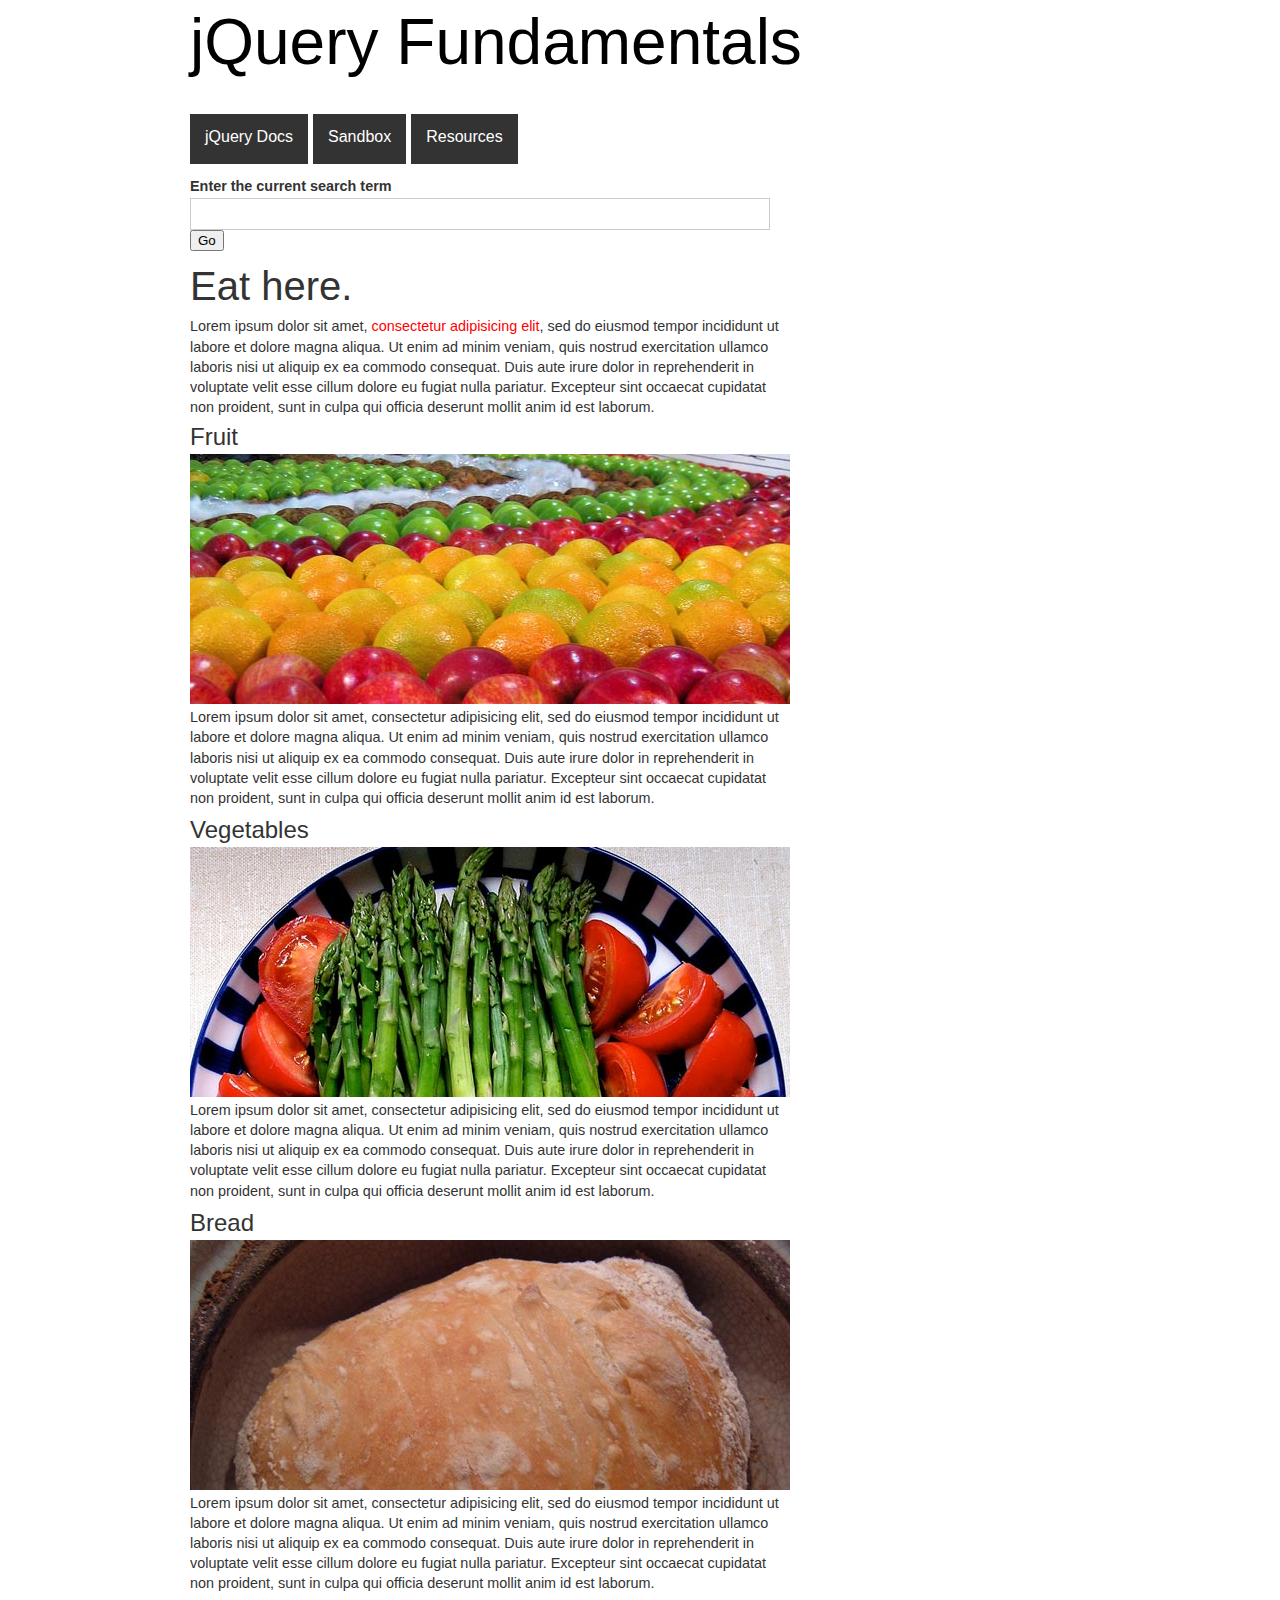
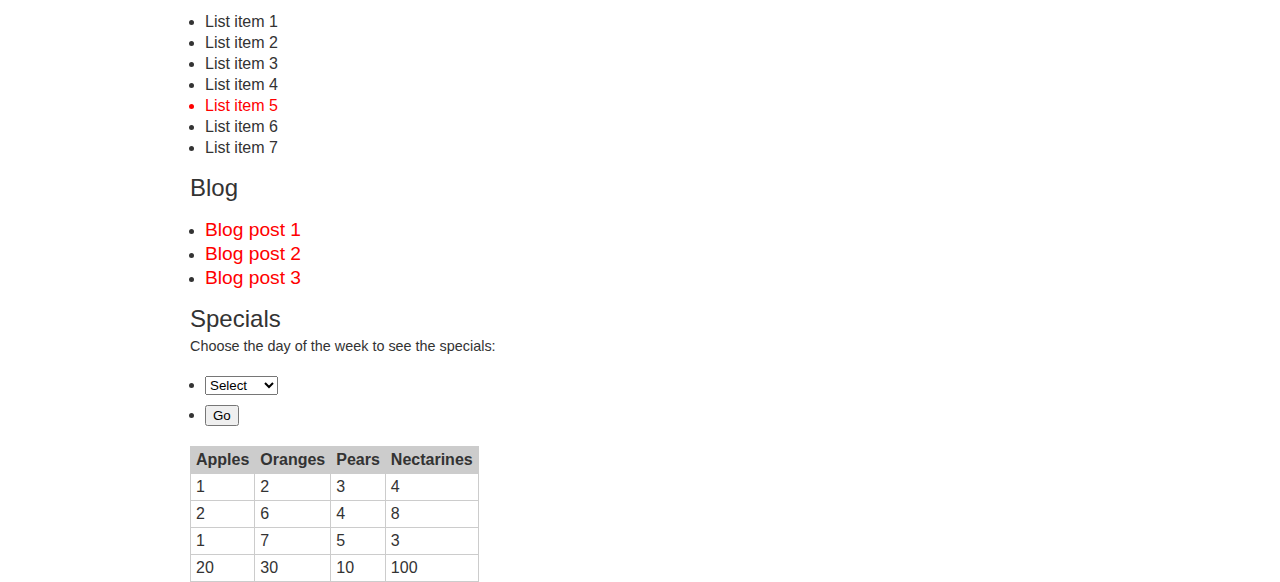
<file: exercise9/index.html>
<!DOCTYPE html>
<html>
<head>
	<meta http-equiv="Content-Type" content="text/html; charset=utf-8"/>

	<meta http-equiv="Content-Type" content="text/html; charset=utf-8"/>

	<title>jQuery Fundamentals :: Home</title>
	<link href="css/reset.css" rel="stylesheet" type="text/css" media="all" />
	<link href="css/style.css" rel="stylesheet" type="text/css" media="all" />

	<style>
	#blog p.excerpt { display: none; }
	</style>

</head>

<body>
	<div id="header">
		<div id="logo" rel="logo"><a href="index.html">jQuery Fundamentals</a></div>
		<ul id="nav">
			<li><a href="http://docs.jquery.com">jQuery Docs</a></li>
			<li><a href="sandbox.html">Sandbox</a></li>
			<li>Resources
				<ul>
					<li><a href="http://groups.google.com/group/jquery-en">Google Group</a></li>
					<li><a href="http://stackoverflow.com">Stack Overflow</a></li>
					<li><a href="http://delicious.com/rdmey/jquery-class">Delicious Bookmarks</a></li>
				</ul>
			</li>
		</ul>
	</div>

	<div id="main">
		<form id="search">
			<label for="q">Enter the current search term</label>
			<input type="text" name="q" class="input_text" />
			<input type="submit" value="Go" />
		</form>

		<h1>Eat here.</h1>
		<p>Lorem ipsum dolor sit amet, <a href="foo.html">consectetur adipisicing elit</a>, sed do eiusmod tempor incididunt ut labore et dolore magna aliqua. Ut enim ad minim veniam, quis nostrud exercitation ullamco laboris nisi ut aliquip ex ea commodo consequat. Duis aute irure dolor in reprehenderit in voluptate velit esse cillum dolore eu fugiat nulla pariatur. Excepteur sint occaecat cupidatat non proident, sunt in culpa qui officia deserunt mollit anim id est laborum.</p>

		<ul id="slideshow">
			<li>
				<h2 rel="yummy fruit!">Fruit</h2>
				<img src="images/fruit.jpg" alt="fruit" />
				<p>Lorem ipsum dolor sit amet, consectetur adipisicing elit, sed do eiusmod tempor incididunt ut labore et dolore magna aliqua. Ut enim ad minim veniam, quis nostrud exercitation ullamco laboris nisi ut aliquip ex ea commodo consequat. Duis aute irure dolor in reprehenderit in voluptate velit esse cillum dolore eu fugiat nulla pariatur. Excepteur sint occaecat cupidatat non proident, sunt in culpa qui officia deserunt mollit anim id est laborum.</p>
			</li>
			<li>
				<h2>Vegetables</h2>
				<img src="images/vegetable.jpg" alt="vegetables" />
				<p>Lorem ipsum dolor sit amet, consectetur adipisicing elit, sed do eiusmod tempor incididunt ut labore et dolore magna aliqua. Ut enim ad minim veniam, quis nostrud exercitation ullamco laboris nisi ut aliquip ex ea commodo consequat. Duis aute irure dolor in reprehenderit in voluptate velit esse cillum dolore eu fugiat nulla pariatur. Excepteur sint occaecat cupidatat non proident, sunt in culpa qui officia deserunt mollit anim id est laborum.</p>
			</li>
			<li>
				<h2>Bread</h2>
				<img src="images/bread.jpg" alt="bread" />
				<p>Lorem ipsum dolor sit amet, consectetur adipisicing elit, sed do eiusmod tempor incididunt ut labore et dolore magna aliqua. Ut enim ad minim veniam, quis nostrud exercitation ullamco laboris nisi ut aliquip ex ea commodo consequat. Duis aute irure dolor in reprehenderit in voluptate velit esse cillum dolore eu fugiat nulla pariatur. Excepteur sint occaecat cupidatat non proident, sunt in culpa qui officia deserunt mollit anim id est laborum.</p>
			</li>
		</ul>

		<ul id="myList">
			<li>List item 1</li>
			<li id="listItem_2" class="bar">List item 2</li>
			<li id="myListItem">List item 3</li>
			<li>List item 4</li>
			<li class="current bar">List item 5</li>
			<li>List item 6</li>
			<li>List item 7</li>
		</ul>

		<div class="module" id="blog" style="clear:both">
			<h2>Blog</h2>
			<ul>
				<li>
					<h3><a href="blog.html#post1">Blog post 1</a></h3>
					<p class="excerpt">Lorem ipsum dolor sit amet, consectetur adipisicing elit, sed do eiusmod tempor incididunt ut labore et dolore magna aliqua. Ut enim ad minim veniam, quis nostrud exercitation ullamco laboris nisi ut aliquip ex ea commodo consequat. Duis aute irure dolor in reprehenderit in voluptate velit esse cillum dolore eu fugiat nulla pariatur. Excepteur sint occaecat cupidatat non proident, sunt in culpa qui officia deserunt mollit anim id est laborum.</p>
				</li>
				<li>
					<h3><a href="blog.html#post2">Blog post 2</a></h3>
					<p class="excerpt">Lorem ipsum dolor sit amet, consectetur adipisicing elit, sed do eiusmod tempor incididunt ut labore et dolore magna aliqua. Ut enim ad minim veniam, quis nostrud exercitation ullamco laboris nisi ut aliquip ex ea commodo consequat. Duis aute irure dolor in reprehenderit in voluptate velit esse cillum dolore eu fugiat nulla pariatur. Excepteur sint occaecat cupidatat non proident, sunt in culpa qui officia deserunt mollit anim id est laborum.</p>
				</li>
				<li>
					<h3><a href="blog.html#post3">Blog post 3</a></h3>
					<p class="excerpt">Lorem ipsum dolor sit amet, consectetur adipisicing elit, sed do eiusmod tempor incididunt ut labore et dolore magna aliqua. Ut enim ad minim veniam, quis nostrud exercitation ullamco laboris nisi ut aliquip ex ea commodo consequat. Duis aute irure dolor in reprehenderit in voluptate velit esse cillum dolore eu fugiat nulla pariatur. Excepteur sint occaecat cupidatat non proident, sunt in culpa qui officia deserunt mollit anim id est laborum.</p>
				</li>
			</ul>
		</div>

		<div class="module" id="specials" style="clear:both">
			<h2>Specials</h2>
			<p>Choose the day of the week to see the specials:</p>
			<form action="specials.html" method="get">
				<ul>
					<li>
						<select name="day">
							<option value="" selected>Select</option>
							<option value="monday">Monday</option>
							<option value="tuesday">Tuesday</option>
							<option value="friday">Friday</option>
						</select>
					</li>
					<li class="buttons">
						<input type="submit" class="input_submit" value="Go" />
					</li>
				</ul>
			</form>
		</div>
		

		<table id="fruits" style="clear:both">
			<thead>
				<tr>
					<th>Apples</th>
					<th>Oranges</th>
					<th>Pears</th>
					<th>Nectarines</th>
				</tr>
			</thead>
			<tbody>
				<tr>
					<td>1</td>
					<td id="myTableCell">2</td>
					<td>3</td>
					<td>4</td>
				</tr>
				<tr>
					<td>2</td>
					<td>6</td>
					<td>4</td>
					<td>8</td>
				</tr>
				<tr>
					<td>1</td>
					<td>7</td>
					<td>5</td>
					<td>3</td>
				</tr>
				<tr>
					<td>20</td>
					<td>30</td>
					<td>10</td>
					<td>100</td>
				</tr>
			</tbody>
		</table>


	</div>

<script src="libs/jquery-1.5.1.js"></script>
<script src="js/load.js"></script>
<!--script src="js/navigation.js"></script>
<script src="js/tabs.js"></script>
<script src="js/sandbox.js"></script>
<script src="js/hoverClass.js"></script>
<script src="js/navigation.js"></script>
<script src="js/blog.js"></script>
<script src="js/specials.js"></script>


<script src="js/tabs.js"></script>
-->
</body>
</html>
</file>
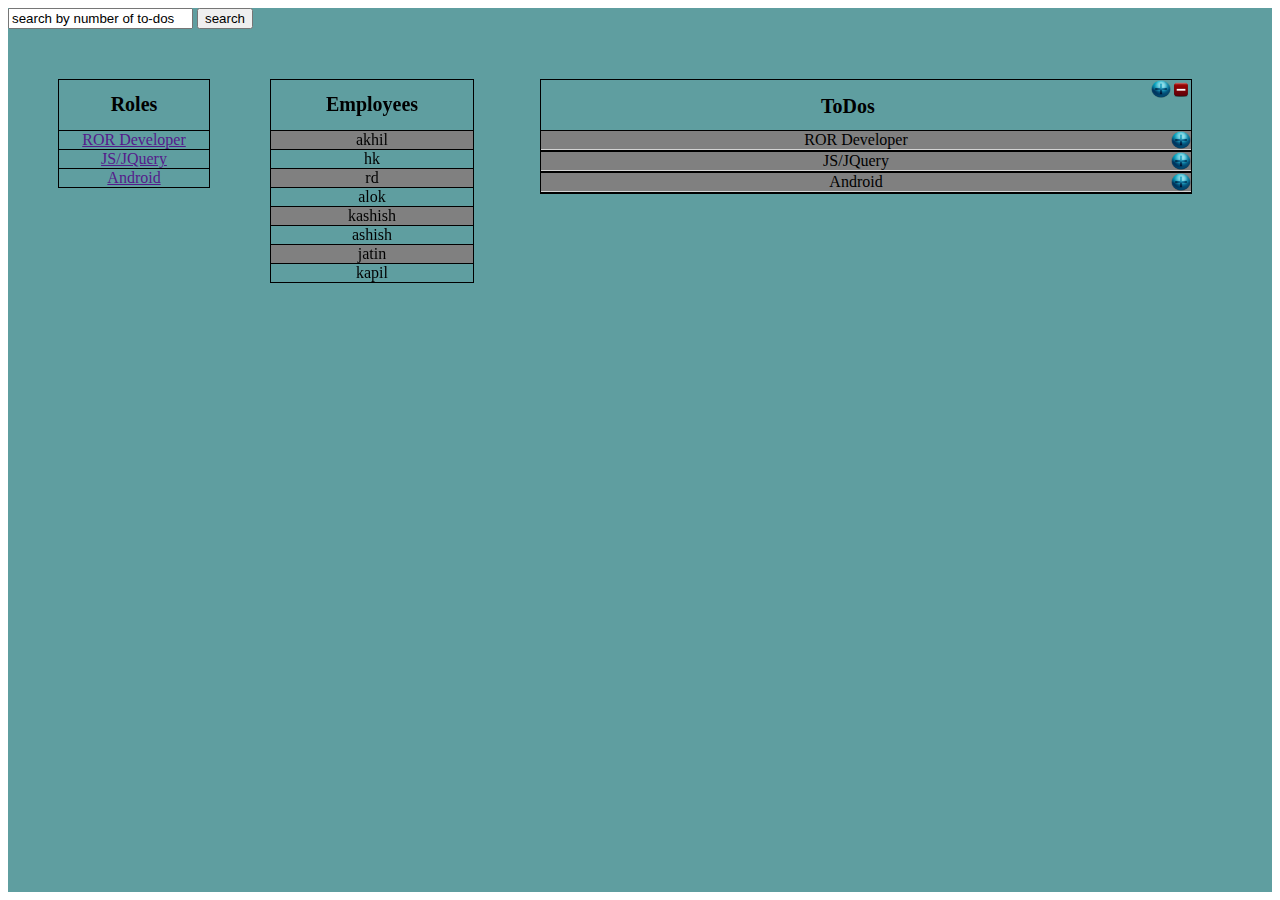
<file: employee-role-task-management/e-r-t-mgmt.html>
<!DOCTYOE html>
<html>
    <head>
    <link href="e-r-t-mgmt.css" type="text/css" rel="stylesheet"/>
        <style >
        </style>
    </head>
    <body>
        <div id="container">
            <div id="searchdiv">
            <input type="text" value="search by number of to-dos">
            <input type="button" value="search">
            </div>
            <div align=center id="roles">
            <h1>Roles</h1>
            </div>
            <div align=center  id="employees">
            </div>
            <div id="to-dos">
            <div id="to-do-head" >
            <p style="float:left;margin-left:280px;margin-top:15px;font-size:20px;"><b>ToDos</b></p><img id="to-do-hide" src=mini.png style='height:20px;' ></img><img id="to-do-show" src=plus.png></img>
            </div>
            </div>
        </div>
    </body>
    <script src="jquery-1.8.3.js"></script>
    <script src="jqueryui-1.8.24.js"></script>
    <script src="e-r-t-mgmt-original.js"></script>
</html>
</file>
<file: exercise1/css/style.css>
/* general */
.current {
	color: red;
}

.hover {
	color: blue;
}

.hint {
	color: #999;
}

h1 {
	font-size: 250%;
	margin: 5px 0 10px 0;
}

legend,
h2 {
	font-size: 150%;
	margin: 5px 0;
}

h3 {
	font-size: 120%;
	margin: 5px 0;
}

h4 {
	font-size: 110%;
	font-weight: bold;
	margin: 5px 0;
}

p {
	line-height: 1.4em;
	margin: 0 0 8px 0;
	font-size: 90%;
}

a {
	color: red;
	text-decoration: none;
}

a:visited {
	color: #a00;
}

.template {
	display: none;
}

/* forms */

form li {
	margin: 0 0 10px 0;
}

textarea,
input.input_text {
	border: 1px solid #ccc;
	padding: 4px;
	width: 95%;
	font-size: 120%;
	font-family: Arial, sans-serif;
}

label {
	display: block;
	font-size: 90%;
	font-weight: bold;
	margin: 0 0 5px 0;
}

ul {
	margin: 20px 15px;
	list-style-type: disc;
}

li {
	margin: 5px 0;
}

li.checkbox {
	margin: 0 0 15px 0;
}

li.checkbox label {
	display: inline;
}

fieldset {
	margin: 0 0 20px 0;
}

table {
	border-collapse: collapse;
}

table td,
table th {
	border: 1px solid #ccc;
	padding: 5px;
}

table th {
	background-color: #ccc;
	font-weight: bold;
}


/* page */
body {
	font-family: Arial;
	color: #333;
	width: 900px;
	margin: 10px auto;
}

#header {
	margin: 0 0 20px 0;
}

#main {
	width: 600px;
	float: left;
	clear: both;
}

#sidebar {
	width: 300px;
	float: right;
}

#footer {
	clear: both;
	margin: 60px 0 0 0;
	padding: 10px 0 0 0;
	font-size: 70%;
	color: #ccc;
}

/* navigation */
#logo {
	font-size: 400%;
	margin: 0 0 40px 0;
}

#logo a {
	color: #000;
}

#nav {
	margin: 0 0 20px 0;
	overflow: visible;
	height: 30px;
}

#nav li {
	float: left;
	padding: 15px;
	background-color: #333;
	margin: 0 5px 0 0;
	position: relative;
	height: 20px;
	list-style-type: none;
	color: #fff;
	cursor: pointer;
}

#nav li.selected {
	background-color: red;
	font-weight: normal;
}

#nav li.hover {
	background-color: blue;
}

#nav li ul {
	position: absolute;
	top: 50px;
	left: 0;
	width: 200px;
	display: none;
	margin: 0;
}

#nav li ul li {
	float: none;
	padding: 5px;
	border-bottom: 1px solid #fff;
	height: auto;
}

#nav a {
	color: #fff;
}

/* main */
#main .module {
	margin: 0 0 10px 0;
}

#slideshow {
	margin: 0;
}

#slideshow li {
	margin: 0 0 10px 0;
	list-style-type: none;
}

#specials div.special {
	background-color: #ccc;
	-moz-border-radius: 8px;
	-webkit-border-radius: 8px;
	padding: 10px;
	margin: 10px 0 0 0;
	overflow: hidden;;
}

#specials div.special img {
	float: right;
	margin: 0 0 10px 10px;
}

#specials .template {
	display: none;
}

#menus li {
	margin: 0 0 20px 0;
}

#menus li li {
	margin: 0;
	padding: 5px;
	border-bottom: 1px solid #ccc;
}

#menus span.price {
	display: block;
	float: right;
}

#staff li {
	margin: 25px 0;
}

/* sidebar */
#sidebar .module {
	border: 1px solid #ccc;
	-moz-border-radius: 8px;
	-webkit-border-radius: 8px;
	padding: 10px;
	margin: 0 0 10px 0;
}

#sidebar .module .expander {
	text-align: right;
	font-size: 70%;
}

#search li {
	position: relative;
}

#search #search_results {
	position: absolute;
	top: 2.8em;
	left: 0;
	z-index: 100;
	background-color: #fff;
	border: 1px solid #ccc;
}

#search #search_results li {
	padding: 5px 0;
	margin: 0 5px;
}

#search #search_results li.hover {
	background-color: #ccc;
}

p.closer {
	text-align: right;
	font-size: 70%;
	text-transform: uppercase;
	cursor: pointer;
}

/* modules */
#twitter {
	display: none;
}

ul li.selected {
	font-weight: bold;
}

#search {
margin: 15px 0;
}

/* modal */
#modal {
	width: 500px;
	padding: 10px;
	background-color: #fff;
	position: fixed;
	top: 100px;
	z-index: 101;
	margin: 0 225px;
}

#overlay {
	position: fixed;
	top: 0;
	left: 0;
	width: 10000px;
	height: 10000px;
	background-color: #333;
	z-index: 100;
	
}
</file>
<file: exercise10/css/style.css>
/* general */
.current {
	color: red;
}

.hover {
	color: yellow;
}

.hint {
	color: #999;
}

h1 {
	font-size: 250%;
	margin: 5px 0 10px 0;
}

legend,
h2 {
	font-size: 150%;
	margin: 5px 0;
}

h3 {
	font-size: 120%;
	margin: 5px 0;
}

h4 {
	font-size: 110%;
	font-weight: bold;
	margin: 5px 0;
}

p {
	line-height: 1.4em;
	margin: 0 0 8px 0;
	font-size: 90%;
}

a {
	color: red;
	text-decoration: none;
}

a:visited {
	color: #a00;
}

.template {
	display: none;
}

/* forms */

form li {
	margin: 0 0 10px 0;
}

textarea,
input.input_text {
	border: 1px solid #ccc;
	padding: 4px;
	width: 95%;
	font-size: 120%;
	font-family: Arial, sans-serif;
}

label {
	display: block;
	font-size: 90%;
	font-weight: bold;
	margin: 0 0 5px 0;
}

ul {
	margin: 20px 15px;
	list-style-type: disc;
}

li {
	margin: 5px 0;
}

li.checkbox {
	margin: 0 0 15px 0;
}

li.checkbox label {
	display: inline;
}

fieldset {
	margin: 0 0 20px 0;
}

table {
	border-collapse: collapse;
}

table td,
table th {
	border: 1px solid #ccc;
	padding: 5px;
}

table th {
	background-color: #ccc;
	font-weight: bold;
}


/* page */
body {
	font-family: Arial;
	color: #333;
	width: 900px;
	margin: 10px auto;
}

#header {
	margin: 0 0 20px 0;
}

#main {
	width: 600px;
	float: left;
	clear: both;
}

#sidebar {
	width: 300px;
	float: right;
}

#footer {
	clear: both;
	margin: 60px 0 0 0;
	padding: 10px 0 0 0;
	font-size: 70%;
	color: #ccc;
}

/* navigation */
#logo {
	font-size: 400%;
	margin: 0 0 40px 0;
}

#logo a {
	color: #000;
}

#nav {
	margin: 0 0 20px 0;
	overflow: visible;
	height: 30px;
}

#nav li {
	float: left;
	padding: 15px;
	background-color: #333;
	margin: 0 5px 0 0;
	position: relative;
	height: 20px;
	list-style-type: none;
	color: #fff;
	cursor: pointer;
}


#nav li.selected {
	background-color: red;
	font-weight: normal;
}

#nav li.hover {
	background-color: blue;
}

#nav li ul {
	position: absolute;
	top: 50px;
	left: 0;
	width: 200px;
	display: none;
	margin: 0;
}

#nav li ul.hover {
	position: absolute;
	top: 50px;
	left: 0;
	width: 200px;
	display: block;
	margin: 0;
}
#nav li ul li {
	float: none;
	padding: 5px;
	border-bottom: 1px solid #fff;
	height: auto;
}

#nav a {
	color: #fff;
}

/* main */
#main .module {
	margin: 0 0 10px 0;
}

#slideshow {
	margin: 0;
}

#slideshow li {
	margin: 0 0 10px 0;
	list-style-type: none;
}

#specials div.special {
	background-color: #ccc;
	-moz-border-radius: 8px;
	-webkit-border-radius: 8px;
	padding: 10px;
	margin: 10px 0 0 0;
	overflow: hidden;;
}

#specials div.special img {
	float: right;
	margin: 0 0 10px 10px;
}

#specials .template {
	display: none;
}

#menus li {
	margin: 0 0 20px 0;
}

#menus li li {
	margin: 0;
	padding: 5px;
	border-bottom: 1px solid #ccc;
}

#menus span.price {
	display: block;
	float: right;
}

#staff li {
	margin: 25px 0;
}

/* sidebar */
#sidebar .module {
	border: 1px solid #ccc;
	-moz-border-radius: 8px;
	-webkit-border-radius: 8px;
	padding: 10px;
	margin: 0 0 10px 0;
}

#sidebar .module .expander {
	text-align: right;
	font-size: 70%;
}

#search li {
	position: relative;
}

#search #search_results {
	position: absolute;
	top: 2.8em;
	left: 0;
	z-index: 100;
	background-color: #fff;
	border: 1px solid #ccc;
}

#search #search_results li {
	padding: 5px 0;
	margin: 0 5px;
}

#search #search_results li.hover {
	background-color: #ccc;
}

p.closer {
	text-align: right;
	font-size: 70%;
	text-transform: uppercase;
	cursor: pointer;
}

/* modules */
#twitter {
	display: none;
}

ul li.selected {
	font-weight: bold;
}

#search {
margin: 15px 0;
}

/* modal */
#modal {
	width: 500px;
	padding: 10px;
	background-color: #fff;
	position: fixed;
	top: 100px;
	z-index: 101;
	margin: 0 225px;
}

#overlay {
	position: fixed;
	top: 0;
	left: 0;
	width: 10000px;
	height: 10000px;
	background-color: #333;
	z-index: 100;
	
}
</file>
<file: exercise4/css/style.css>
/* general */
.current {
	color: red;
}

.hover {
	color: blue;
}

.hint {
	color: #999;
}

h1 {
	font-size: 250%;
	margin: 5px 0 10px 0;
}

legend,
h2 {
	font-size: 150%;
	margin: 5px 0;
}

h3 {
	font-size: 120%;
	margin: 5px 0;
}

h4 {
	font-size: 110%;
	font-weight: bold;
	margin: 5px 0;
}

p {
	line-height: 1.4em;
	margin: 0 0 8px 0;
	font-size: 90%;
}

a {
	color: red;
	text-decoration: none;
}

a:visited {
	color: #a00;
}

.template {
	display: none;
}

/* forms */

form li {
	margin: 0 0 10px 0;
}

textarea,
input.input_text {
	border: 1px solid #ccc;
	padding: 4px;
	width: 95%;
	font-size: 120%;
	font-family: Arial, sans-serif;
}

label {
	display: block;
	font-size: 90%;
	font-weight: bold;
	margin: 0 0 5px 0;
}

ul {
	margin: 20px 15px;
	list-style-type: disc;
}

li {
	margin: 5px 0;
}

li.checkbox {
	margin: 0 0 15px 0;
}

li.checkbox label {
	display: inline;
}

fieldset {
	margin: 0 0 20px 0;
}

table {
	border-collapse: collapse;
}

table td,
table th {
	border: 1px solid #ccc;
	padding: 5px;
}

table th {
	background-color: #ccc;
	font-weight: bold;
}


/* page */
body {
	font-family: Arial;
	color: #333;
	width: 900px;
	margin: 10px auto;
}

#header {
	margin: 0 0 20px 0;
}

#main {
	width: 600px;
	float: left;
	clear: both;
}

#sidebar {
	width: 300px;
	float: right;
}

#footer {
	clear: both;
	margin: 60px 0 0 0;
	padding: 10px 0 0 0;
	font-size: 70%;
	color: #ccc;
}

/* navigation */
#logo {
	font-size: 400%;
	margin: 0 0 40px 0;
}

#logo a {
	color: #000;
}

#nav {
	margin: 0 0 20px 0;
	overflow: visible;
	height: 30px;
}

#nav li {
	float: left;
	padding: 15px;
	background-color: #333;
	margin: 0 5px 0 0;
	position: relative;
	height: 20px;
	list-style-type: none;
	color: #fff;
	cursor: pointer;
}

#nav li.selected {
	background-color: red;
	font-weight: normal;
}

#nav li.hover {
	background-color: blue;
}

#nav li ul {
	position: absolute;
	top: 50px;
	left: 0;
	width: 200px;
	display: none;
	margin: 0;
}

#nav li ul li {
	float: none;
	padding: 5px;
	border-bottom: 1px solid #fff;
	height: auto;
}

#nav a {
	color: #fff;
}

/* main */
#main .module {
	margin: 0 0 10px 0;
}

#slideshow {
	margin: 0;
}

#slideshow li {
	margin: 0 0 10px 0;
	list-style-type: none;
}

#specials div.special {
	background-color: #ccc;
	-moz-border-radius: 8px;
	-webkit-border-radius: 8px;
	padding: 10px;
	margin: 10px 0 0 0;
	overflow: hidden;;
}

#specials div.special img {
	float: right;
	margin: 0 0 10px 10px;
}

#specials .template {
	display: none;
}

#menus li {
	margin: 0 0 20px 0;
}

#menus li li {
	margin: 0;
	padding: 5px;
	border-bottom: 1px solid #ccc;
}

#menus span.price {
	display: block;
	float: right;
}

#staff li {
	margin: 25px 0;
}

/* sidebar */
#sidebar .module {
	border: 1px solid #ccc;
	-moz-border-radius: 8px;
	-webkit-border-radius: 8px;
	padding: 10px;
	margin: 0 0 10px 0;
}

#sidebar .module .expander {
	text-align: right;
	font-size: 70%;
}

#search li {
	position: relative;
}

#search #search_results {
	position: absolute;
	top: 2.8em;
	left: 0;
	z-index: 100;
	background-color: #fff;
	border: 1px solid #ccc;
}

#search #search_results li {
	padding: 5px 0;
	margin: 0 5px;
}

#search #search_results li.hover {
	background-color: #ccc;
}

p.closer {
	text-align: right;
	font-size: 70%;
	text-transform: uppercase;
	cursor: pointer;
}

/* modules */
#twitter {
	display: none;
}

ul li.selected {
	font-weight: bold;
}

#search {
margin: 15px 0;
}

/* modal */
#modal {
	width: 500px;
	padding: 10px;
	background-color: #fff;
	position: fixed;
	top: 100px;
	z-index: 101;
	margin: 0 225px;
}

#overlay {
	position: fixed;
	top: 0;
	left: 0;
	width: 10000px;
	height: 10000px;
	background-color: #333;
	z-index: 100;
	
}
</file>
<file: exercise5/css/style.css>
/* general */
.current {
	color: red;
}

.hover {
	color: blue;
}

.hint {
	color: #999;
}

h1 {
	font-size: 250%;
	margin: 5px 0 10px 0;
}

legend,
h2 {
	font-size: 150%;
	margin: 5px 0;
}

h3 {
	font-size: 120%;
	margin: 5px 0;
}

h4 {
	font-size: 110%;
	font-weight: bold;
	margin: 5px 0;
}

p {
	line-height: 1.4em;
	margin: 0 0 8px 0;
	font-size: 90%;
}

a {
	color: red;
	text-decoration: none;
}

a:visited {
	color: #a00;
}

.template {
	display: none;
}

/* forms */

form li {
	margin: 0 0 10px 0;
}

textarea,
input.input_text {
	border: 1px solid #ccc;
	padding: 4px;
	width: 95%;
	font-size: 120%;
	font-family: Arial, sans-serif;
}

label {
	display: block;
	font-size: 90%;
	font-weight: bold;
	margin: 0 0 5px 0;
}

ul {
	margin: 20px 15px;
	list-style-type: disc;
}

li {
	margin: 5px 0;
}

li.checkbox {
	margin: 0 0 15px 0;
}

li.checkbox label {
	display: inline;
}

fieldset {
	margin: 0 0 20px 0;
}

table {
	border-collapse: collapse;
}

table td,
table th {
	border: 1px solid #ccc;
	padding: 5px;
}

table th {
	background-color: #ccc;
	font-weight: bold;
}


/* page */
body {
	font-family: Arial;
	color: #333;
	width: 900px;
	margin: 10px auto;
}

#header {
	margin: 0 0 20px 0;
}

#main {
	width: 600px;
	float: left;
	clear: both;
}

#sidebar {
	width: 300px;
	float: right;
}

#footer {
	clear: both;
	margin: 60px 0 0 0;
	padding: 10px 0 0 0;
	font-size: 70%;
	color: #ccc;
}

/* navigation */
#logo {
	font-size: 400%;
	margin: 0 0 40px 0;
}

#logo a {
	color: #000;
}

#nav {
	margin: 0 0 20px 0;
	overflow: visible;
	height: 30px;
}

#nav li {
	float: left;
	padding: 15px;
	background-color: #333;
	margin: 0 5px 0 0;
	position: relative;
	height: 20px;
	list-style-type: none;
	color: #fff;
	cursor: pointer;
}

#nav li.selected {
	background-color: red;
	font-weight: normal;
}

#nav li.hover {
	background-color: blue;
}

#nav li ul {
	position: absolute;
	top: 50px;
	left: 0;
	width: 200px;
	display: none;
	margin: 0;
}

#nav li ul li {
	float: none;
	padding: 5px;
	border-bottom: 1px solid #fff;
	height: auto;
}

#nav a {
	color: #fff;
}

/* main */
#main .module {
	margin: 0 0 10px 0;
}

#slideshow {
	margin: 0;
}

#slideshow li {
	margin: 0 0 10px 0;
	list-style-type: none;
}

#specials div.special {
	background-color: #ccc;
	-moz-border-radius: 8px;
	-webkit-border-radius: 8px;
	padding: 10px;
	margin: 10px 0 0 0;
	overflow: hidden;;
}

#specials div.special img {
	float: right;
	margin: 0 0 10px 10px;
}

#specials .template {
	display: none;
}

#menus li {
	margin: 0 0 20px 0;
}

#menus li li {
	margin: 0;
	padding: 5px;
	border-bottom: 1px solid #ccc;
}

#menus span.price {
	display: block;
	float: right;
}

#staff li {
	margin: 25px 0;
}

/* sidebar */
#sidebar .module {
	border: 1px solid #ccc;
	-moz-border-radius: 8px;
	-webkit-border-radius: 8px;
	padding: 10px;
	margin: 0 0 10px 0;
}

#sidebar .module .expander {
	text-align: right;
	font-size: 70%;
}

#search li {
	position: relative;
}

#search #search_results {
	position: absolute;
	top: 2.8em;
	left: 0;
	z-index: 100;
	background-color: #fff;
	border: 1px solid #ccc;
}

#search #search_results li {
	padding: 5px 0;
	margin: 0 5px;
}

#search #search_results li.hover {
	background-color: #ccc;
}

p.closer {
	text-align: right;
	font-size: 70%;
	text-transform: uppercase;
	cursor: pointer;
}

/* modules */
#twitter {
	display: none;
}

ul li.selected {
	font-weight: bold;
}

#search {
margin: 15px 0;
}

/* modal */
#modal {
	width: 500px;
	padding: 10px;
	background-color: #fff;
	position: fixed;
	top: 100px;
	z-index: 101;
	margin: 0 225px;
}

#overlay {
	position: fixed;
	top: 0;
	left: 0;
	width: 10000px;
	height: 10000px;
	background-color: #333;
	z-index: 100;
	
}
</file>
<file: exercise6/css/style.css>
/* general */
.current {
	color: red;
}

.hover {
	color: blue;
}

.hint {
	color: #999;
}

h1 {
	font-size: 250%;
	margin: 5px 0 10px 0;
}

legend,
h2 {
	font-size: 150%;
	margin: 5px 0;
}

h3 {
	font-size: 120%;
	margin: 5px 0;
}

h4 {
	font-size: 110%;
	font-weight: bold;
	margin: 5px 0;
}

p {
	line-height: 1.4em;
	margin: 0 0 8px 0;
	font-size: 90%;
}

a {
	color: red;
	text-decoration: none;
}

a:visited {
	color: #a00;
}

.template {
	display: none;
}

/* forms */

form li {
	margin: 0 0 10px 0;
}

textarea,
input.input_text {
	border: 1px solid #ccc;
	padding: 4px;
	width: 95%;
	font-size: 120%;
	font-family: Arial, sans-serif;
}

label {
	display: block;
	font-size: 90%;
	font-weight: bold;
	margin: 0 0 5px 0;
}

ul {
	margin: 20px 15px;
	list-style-type: disc;
}

li {
	margin: 5px 0;
}

li.checkbox {
	margin: 0 0 15px 0;
}

li.checkbox label {
	display: inline;
}

fieldset {
	margin: 0 0 20px 0;
}

table {
	border-collapse: collapse;
}

table td,
table th {
	border: 1px solid #ccc;
	padding: 5px;
}

table th {
	background-color: #ccc;
	font-weight: bold;
}


/* page */
body {
	font-family: Arial;
	color: #333;
	width: 900px;
	margin: 10px auto;
}

#header {
	margin: 0 0 20px 0;
}

#main {
	width: 600px;
	float: left;
	clear: both;
}

#sidebar {
	width: 300px;
	float: right;
}

#footer {
	clear: both;
	margin: 60px 0 0 0;
	padding: 10px 0 0 0;
	font-size: 70%;
	color: #ccc;
}

/* navigation */
#logo {
	font-size: 400%;
	margin: 0 0 40px 0;
}

#logo a {
	color: #000;
}

#nav {
	margin: 0 0 20px 0;
	overflow: visible;
	height: 30px;
}

#nav li {
	float: left;
	padding: 15px;
	background-color: #333;
	margin: 0 5px 0 0;
	position: relative;
	height: 20px;
	list-style-type: none;
	color: #fff;
	cursor: pointer;
}

#nav li.selected {
	background-color: red;
	font-weight: normal;
}

#nav li.hover {
	background-color: blue;
}

#nav li ul {
	position: absolute;
	top: 50px;
	left: 0;
	width: 200px;
	display: none;
	margin: 0;
}

#nav li ul li {
	float: none;
	padding: 5px;
	border-bottom: 1px solid #fff;
	height: auto;
}

#nav a {
	color: #fff;
}

/* main */
#main .module {
	margin: 0 0 10px 0;
}

#slideshow {
	margin: 0;
}

#slideshow li {
	margin: 0 0 10px 0;
	list-style-type: none;
}

#specials div.special {
	background-color: #ccc;
	-moz-border-radius: 8px;
	-webkit-border-radius: 8px;
	padding: 10px;
	margin: 10px 0 0 0;
	overflow: hidden;;
}

#specials div.special img {
	float: right;
	margin: 0 0 10px 10px;
}

#specials .template {
	display: none;
}

#menus li {
	margin: 0 0 20px 0;
}

#menus li li {
	margin: 0;
	padding: 5px;
	border-bottom: 1px solid #ccc;
}

#menus span.price {
	display: block;
	float: right;
}

#staff li {
	margin: 25px 0;
}

/* sidebar */
#sidebar .module {
	border: 1px solid #ccc;
	-moz-border-radius: 8px;
	-webkit-border-radius: 8px;
	padding: 10px;
	margin: 0 0 10px 0;
}

#sidebar .module .expander {
	text-align: right;
	font-size: 70%;
}

#search li {
	position: relative;
}

#search #search_results {
	position: absolute;
	top: 2.8em;
	left: 0;
	z-index: 100;
	background-color: #fff;
	border: 1px solid #ccc;
}

#search #search_results li {
	padding: 5px 0;
	margin: 0 5px;
}

#search #search_results li.hover {
	background-color: #ccc;
}

p.closer {
	text-align: right;
	font-size: 70%;
	text-transform: uppercase;
	cursor: pointer;
}

/* modules */
#twitter {
	display: none;
}

ul li.selected {
	font-weight: bold;
}

#search {
margin: 15px 0;
}

/* modal */
#modal {
	width: 500px;
	padding: 10px;
	background-color: #fff;
	position: fixed;
	top: 100px;
	z-index: 101;
	margin: 0 225px;
}

#overlay {
	position: fixed;
	top: 0;
	left: 0;
	width: 10000px;
	height: 10000px;
	background-color: #333;
	z-index: 100;
	
}
</file>
<file: exercise7/css/style.css>
/* general */
.current {
	color: red;
}

.hover {
	color: yellow;
}

.hint {
	color: #999;
}

h1 {
	font-size: 250%;
	margin: 5px 0 10px 0;
}

legend,
h2 {
	font-size: 150%;
	margin: 5px 0;
}

h3 {
	font-size: 120%;
	margin: 5px 0;
}

h4 {
	font-size: 110%;
	font-weight: bold;
	margin: 5px 0;
}

p {
	line-height: 1.4em;
	margin: 0 0 8px 0;
	font-size: 90%;
}

a {
	color: red;
	text-decoration: none;
}

a:visited {
	color: #a00;
}

.template {
	display: none;
}

/* forms */

form li {
	margin: 0 0 10px 0;
}

textarea,
input.input_text {
	border: 1px solid #ccc;
	padding: 4px;
	width: 95%;
	font-size: 120%;
	font-family: Arial, sans-serif;
}

label {
	display: block;
	font-size: 90%;
	font-weight: bold;
	margin: 0 0 5px 0;
}

ul {
	margin: 20px 15px;
	list-style-type: disc;
}

li {
	margin: 5px 0;
}

li.checkbox {
	margin: 0 0 15px 0;
}

li.checkbox label {
	display: inline;
}

fieldset {
	margin: 0 0 20px 0;
}

table {
	border-collapse: collapse;
}

table td,
table th {
	border: 1px solid #ccc;
	padding: 5px;
}

table th {
	background-color: #ccc;
	font-weight: bold;
}


/* page */
body {
	font-family: Arial;
	color: #333;
	width: 900px;
	margin: 10px auto;
}

#header {
	margin: 0 0 20px 0;
}

#main {
	width: 600px;
	float: left;
	clear: both;
}

#sidebar {
	width: 300px;
	float: right;
}

#footer {
	clear: both;
	margin: 60px 0 0 0;
	padding: 10px 0 0 0;
	font-size: 70%;
	color: #ccc;
}

/* navigation */
#logo {
	font-size: 400%;
	margin: 0 0 40px 0;
}

#logo a {
	color: #000;
}

#nav {
	margin: 0 0 20px 0;
	overflow: visible;
	height: 30px;
}

#nav li {
	float: left;
	padding: 15px;
	background-color: #333;
	margin: 0 5px 0 0;
	position: relative;
	height: 20px;
	list-style-type: none;
	color: #fff;
	cursor: pointer;
}

#nav li.selected {
	background-color: red;
	font-weight: normal;
}

#nav li.hover {
	background-color: blue;
}

#nav li ul {
	position: absolute;
	top: 50px;
	left: 0;
	width: 200px;
	display: none;
	margin: 0;
}

#nav li ul.hover {
	position: absolute;
	top: 50px;
	left: 0;
	width: 200px;
	display: block;
	margin: 0;
}
#nav li ul li {
	float: none;
	padding: 5px;
	border-bottom: 1px solid #fff;
	height: auto;
}

#nav a {
	color: #fff;
}

/* main */
#main .module {
	margin: 0 0 10px 0;
}

#slideshow {
	margin: 0;
}

#slideshow li {
	margin: 0 0 10px 0;
	list-style-type: none;
}

#specials div.special {
	background-color: #ccc;
	-moz-border-radius: 8px;
	-webkit-border-radius: 8px;
	padding: 10px;
	margin: 10px 0 0 0;
	overflow: hidden;;
}

#specials div.special img {
	float: right;
	margin: 0 0 10px 10px;
}

#specials .template {
	display: none;
}

#menus li {
	margin: 0 0 20px 0;
}

#menus li li {
	margin: 0;
	padding: 5px;
	border-bottom: 1px solid #ccc;
}

#menus span.price {
	display: block;
	float: right;
}

#staff li {
	margin: 25px 0;
}

/* sidebar */
#sidebar .module {
	border: 1px solid #ccc;
	-moz-border-radius: 8px;
	-webkit-border-radius: 8px;
	padding: 10px;
	margin: 0 0 10px 0;
}

#sidebar .module .expander {
	text-align: right;
	font-size: 70%;
}

#search li {
	position: relative;
}

#search #search_results {
	position: absolute;
	top: 2.8em;
	left: 0;
	z-index: 100;
	background-color: #fff;
	border: 1px solid #ccc;
}

#search #search_results li {
	padding: 5px 0;
	margin: 0 5px;
}

#search #search_results li.hover {
	background-color: #ccc;
}

p.closer {
	text-align: right;
	font-size: 70%;
	text-transform: uppercase;
	cursor: pointer;
}

/* modules */
#twitter {
	display: none;
}

ul li.selected {
	font-weight: bold;
}

#search {
margin: 15px 0;
}

/* modal */
#modal {
	width: 500px;
	padding: 10px;
	background-color: #fff;
	position: fixed;
	top: 100px;
	z-index: 101;
	margin: 0 225px;
}

#overlay {
	position: fixed;
	top: 0;
	left: 0;
	width: 10000px;
	height: 10000px;
	background-color: #333;
	z-index: 100;
	
}
</file>
<file: exercise8/css/style.css>
/* general */
.current {
	color: red;
}

.hover {
	color: yellow;
}

.hint {
	color: #999;
}

h1 {
	font-size: 250%;
	margin: 5px 0 10px 0;
}

legend,
h2 {
	font-size: 150%;
	margin: 5px 0;
}

h3 {
	font-size: 120%;
	margin: 5px 0;
}

h4 {
	font-size: 110%;
	font-weight: bold;
	margin: 5px 0;
}

p {
	line-height: 1.4em;
	margin: 0 0 8px 0;
	font-size: 90%;
}

a {
	color: red;
	text-decoration: none;
}

a:visited {
	color: #a00;
}

.template {
	display: none;
}

/* forms */

form li {
	margin: 0 0 10px 0;
}

textarea,
input.input_text {
	border: 1px solid #ccc;
	padding: 4px;
	width: 95%;
	font-size: 120%;
	font-family: Arial, sans-serif;
}

label {
	display: block;
	font-size: 90%;
	font-weight: bold;
	margin: 0 0 5px 0;
}

ul {
	margin: 20px 15px;
	list-style-type: disc;
}

li {
	margin: 5px 0;
}

li.checkbox {
	margin: 0 0 15px 0;
}

li.checkbox label {
	display: inline;
}

fieldset {
	margin: 0 0 20px 0;
}

table {
	border-collapse: collapse;
}

table td,
table th {
	border: 1px solid #ccc;
	padding: 5px;
}

table th {
	background-color: #ccc;
	font-weight: bold;
}


/* page */
body {
	font-family: Arial;
	color: #333;
	width: 900px;
	margin: 10px auto;
}

#header {
	margin: 0 0 20px 0;
}

#main {
	width: 600px;
	float: left;
	clear: both;
}

#sidebar {
	width: 300px;
	float: right;
}

#footer {
	clear: both;
	margin: 60px 0 0 0;
	padding: 10px 0 0 0;
	font-size: 70%;
	color: #ccc;
}

/* navigation */
#logo {
	font-size: 400%;
	margin: 0 0 40px 0;
}

#logo a {
	color: #000;
}

#nav {
	margin: 0 0 20px 0;
	overflow: visible;
	height: 30px;
}

#nav li {
	float: left;
	padding: 15px;
	background-color: #333;
	margin: 0 5px 0 0;
	position: relative;
	height: 20px;
	list-style-type: none;
	color: #fff;
	cursor: pointer;
}


#nav li.selected {
	background-color: red;
	font-weight: normal;
}

#nav li.hover {
	background-color: blue;
}

#nav li ul {
	position: absolute;
	top: 50px;
	left: 0;
	width: 200px;
	display: none;
	margin: 0;
}

#nav li ul.hover {
	position: absolute;
	top: 50px;
	left: 0;
	width: 200px;
	display: block;
	margin: 0;
}
#nav li ul li {
	float: none;
	padding: 5px;
	border-bottom: 1px solid #fff;
	height: auto;
}

#nav a {
	color: #fff;
}

/* main */
#main .module {
	margin: 0 0 10px 0;
}

#slideshow {
	margin: 0;
}

#slideshow li {
	margin: 0 0 10px 0;
	list-style-type: none;
}

#specials div.special {
	background-color: #ccc;
	-moz-border-radius: 8px;
	-webkit-border-radius: 8px;
	padding: 10px;
	margin: 10px 0 0 0;
	overflow: hidden;;
}

#specials div.special img {
	float: right;
	margin: 0 0 10px 10px;
}

#specials .template {
	display: none;
}

#menus li {
	margin: 0 0 20px 0;
}

#menus li li {
	margin: 0;
	padding: 5px;
	border-bottom: 1px solid #ccc;
}

#menus span.price {
	display: block;
	float: right;
}

#staff li {
	margin: 25px 0;
}

/* sidebar */
#sidebar .module {
	border: 1px solid #ccc;
	-moz-border-radius: 8px;
	-webkit-border-radius: 8px;
	padding: 10px;
	margin: 0 0 10px 0;
}

#sidebar .module .expander {
	text-align: right;
	font-size: 70%;
}

#search li {
	position: relative;
}

#search #search_results {
	position: absolute;
	top: 2.8em;
	left: 0;
	z-index: 100;
	background-color: #fff;
	border: 1px solid #ccc;
}

#search #search_results li {
	padding: 5px 0;
	margin: 0 5px;
}

#search #search_results li.hover {
	background-color: #ccc;
}

p.closer {
	text-align: right;
	font-size: 70%;
	text-transform: uppercase;
	cursor: pointer;
}

/* modules */
#twitter {
	display: none;
}

ul li.selected {
	font-weight: bold;
}

#search {
margin: 15px 0;
}

/* modal */
#modal {
	width: 500px;
	padding: 10px;
	background-color: #fff;
	position: fixed;
	top: 100px;
	z-index: 101;
	margin: 0 225px;
}

#overlay {
	position: fixed;
	top: 0;
	left: 0;
	width: 10000px;
	height: 10000px;
	background-color: #333;
	z-index: 100;
	
}
</file>
<file: exercise9/css/style.css>
/* general */
.current {
	color: red;
}

.hover {
	color: yellow;
}

.hint {
	color: #999;
}

h1 {
	font-size: 250%;
	margin: 5px 0 10px 0;
}

legend,
h2 {
	font-size: 150%;
	margin: 5px 0;
}

h3 {
	font-size: 120%;
	margin: 5px 0;
}

h4 {
	font-size: 110%;
	font-weight: bold;
	margin: 5px 0;
}

p {
	line-height: 1.4em;
	margin: 0 0 8px 0;
	font-size: 90%;
}

a {
	color: red;
	text-decoration: none;
}

a:visited {
	color: #a00;
}

.template {
	display: none;
}

/* forms */

form li {
	margin: 0 0 10px 0;
}

textarea,
input.input_text {
	border: 1px solid #ccc;
	padding: 4px;
	width: 95%;
	font-size: 120%;
	font-family: Arial, sans-serif;
}

label {
	display: block;
	font-size: 90%;
	font-weight: bold;
	margin: 0 0 5px 0;
}

ul {
	margin: 20px 15px;
	list-style-type: disc;
}

li {
	margin: 5px 0;
}

li.checkbox {
	margin: 0 0 15px 0;
}

li.checkbox label {
	display: inline;
}

fieldset {
	margin: 0 0 20px 0;
}

table {
	border-collapse: collapse;
}

table td,
table th {
	border: 1px solid #ccc;
	padding: 5px;
}

table th {
	background-color: #ccc;
	font-weight: bold;
}


/* page */
body {
	font-family: Arial;
	color: #333;
	width: 900px;
	margin: 10px auto;
}

#header {
	margin: 0 0 20px 0;
}

#main {
	width: 600px;
	float: left;
	clear: both;
}

#sidebar {
	width: 300px;
	float: right;
}

#footer {
	clear: both;
	margin: 60px 0 0 0;
	padding: 10px 0 0 0;
	font-size: 70%;
	color: #ccc;
}

/* navigation */
#logo {
	font-size: 400%;
	margin: 0 0 40px 0;
}

#logo a {
	color: #000;
}

#nav {
	margin: 0 0 20px 0;
	overflow: visible;
	height: 30px;
}

#nav li {
	float: left;
	padding: 15px;
	background-color: #333;
	margin: 0 5px 0 0;
	position: relative;
	height: 20px;
	list-style-type: none;
	color: #fff;
	cursor: pointer;
}


#nav li.selected {
	background-color: red;
	font-weight: normal;
}

#nav li.hover {
	background-color: blue;
}

#nav li ul {
	position: absolute;
	top: 50px;
	left: 0;
	width: 200px;
	display: none;
	margin: 0;
}

#nav li ul.hover {
	position: absolute;
	top: 50px;
	left: 0;
	width: 200px;
	display: block;
	margin: 0;
}
#nav li ul li {
	float: none;
	padding: 5px;
	border-bottom: 1px solid #fff;
	height: auto;
}

#nav a {
	color: #fff;
}

/* main */
#main .module {
	margin: 0 0 10px 0;
}

#slideshow {
	margin: 0;
}

#slideshow li {
	margin: 0 0 10px 0;
	list-style-type: none;
}

#specials div.special {
	background-color: #ccc;
	-moz-border-radius: 8px;
	-webkit-border-radius: 8px;
	padding: 10px;
	margin: 10px 0 0 0;
	overflow: hidden;;
}

#specials div.special img {
	float: right;
	margin: 0 0 10px 10px;
}

#specials .template {
	display: none;
}

#menus li {
	margin: 0 0 20px 0;
}

#menus li li {
	margin: 0;
	padding: 5px;
	border-bottom: 1px solid #ccc;
}

#menus span.price {
	display: block;
	float: right;
}

#staff li {
	margin: 25px 0;
}

/* sidebar */
#sidebar .module {
	border: 1px solid #ccc;
	-moz-border-radius: 8px;
	-webkit-border-radius: 8px;
	padding: 10px;
	margin: 0 0 10px 0;
}

#sidebar .module .expander {
	text-align: right;
	font-size: 70%;
}

#search li {
	position: relative;
}

#search #search_results {
	position: absolute;
	top: 2.8em;
	left: 0;
	z-index: 100;
	background-color: #fff;
	border: 1px solid #ccc;
}

#search #search_results li {
	padding: 5px 0;
	margin: 0 5px;
}

#search #search_results li.hover {
	background-color: #ccc;
}

p.closer {
	text-align: right;
	font-size: 70%;
	text-transform: uppercase;
	cursor: pointer;
}

/* modules */
#twitter {
	display: none;
}

ul li.selected {
	font-weight: bold;
}

#search {
margin: 15px 0;
}

/* modal */
#modal {
	width: 500px;
	padding: 10px;
	background-color: #fff;
	position: fixed;
	top: 100px;
	z-index: 101;
	margin: 0 225px;
}

#overlay {
	position: fixed;
	top: 0;
	left: 0;
	width: 10000px;
	height: 10000px;
	background-color: #333;
	z-index: 100;
	
}
</file>
<file: employee-role-task-management/e-r-t-mgmt.css>
p { margin : 0px;}
img{ height : 18px; width : 20px;float:right;}
.hidden { height : 0px; width:0px;border:0px;padding:0px;}
img.delete{ height:20px;width:20px;position:absolute ; left:-20px;top:-3px;}
div.employee0,div.employee1, div.roles, div.empinrole { border-top : 1px black solid; position : relative;}
div.employee0 { background : gray; position : relative;}
div.empinrole { margin-left: 0px; position: relative;}
h1 { font-size : 20px; }
#container { postion: relative; background : cadetBlue; height:100%;}
#roles,#employees,#to-dos { float:left;border: 1px solid black; margin : 50px 20px 0px 50px; }
#to-dos {  position : relative; left : 260px; }
#roles { width:150px; }
#employees { width:202px; position:fixed; left : 220px;}
#to-dos { width: 650px; }
#to-do-head { height : 50px;}
div.toDoHeading { background : gray; border-bottom: 1px lightgray solid;}
.to-dos{ border: 1px solid black;border-right : 0px; border-left : 0px;}
img.at-to-do { height : 18px; width : 20px; float:right;}
p.to-do-headings { padding : 0px;}
.empToDo div.tasks div { margin : 0px;float:left;}
.empToDo div{ border: 0px;margin-top:5px;margin-left : 10px;}
.empToDo div.tasks { width : 480px;}
div.empToDo { border: 1px solid gray; overflow:auto; height:12%;}
.empToDo p.name {width:90px;}
div.to-dos { clear : both;}
div.tasks input { width : 400px; float:left;border-style : inset;}
div.tasks img { float : left;}
div.tasks img { height : 25px; width : 25px; margin-left : 5px;}
div.tasks p { width : 400px; float:left;}
div.tasks img.hidden { width : 0px; height : 0px;}
div.empToDo div.name { width : 100px; float:left; border:1px solid black;}
</file>
